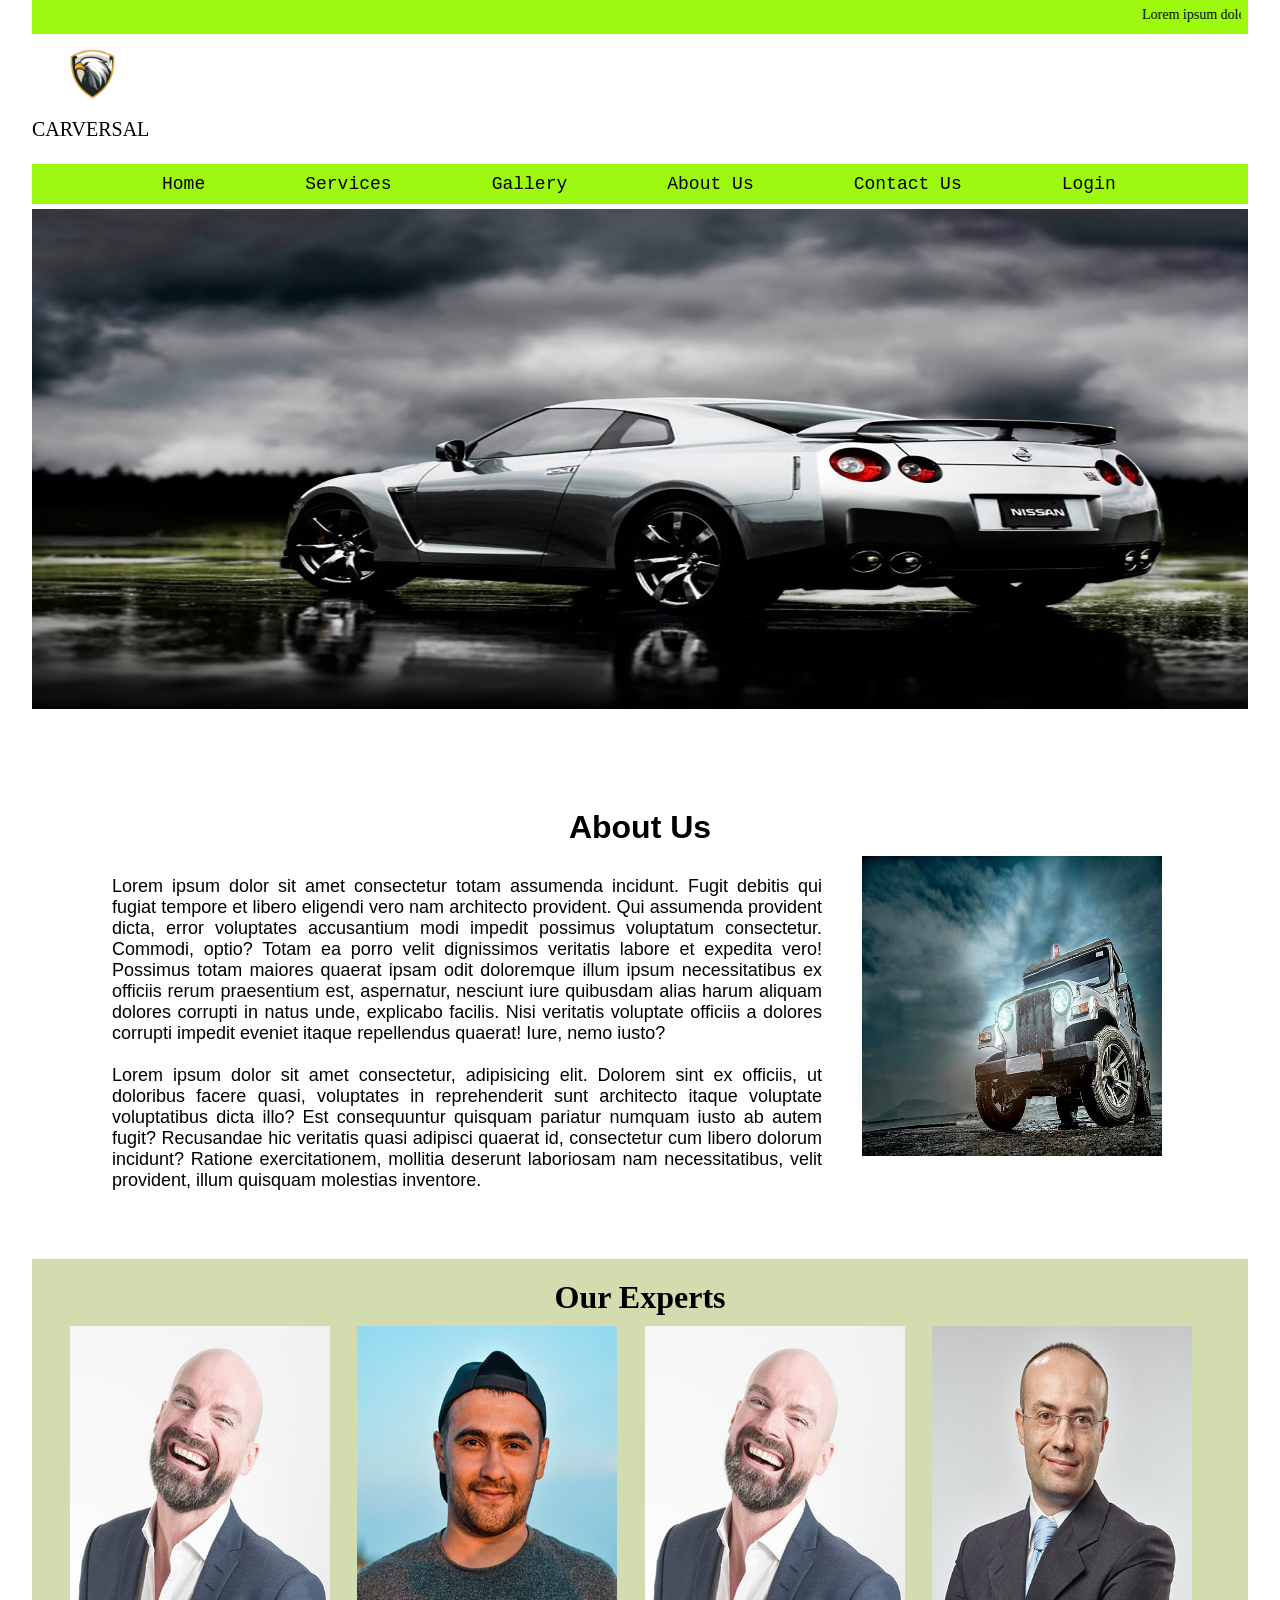
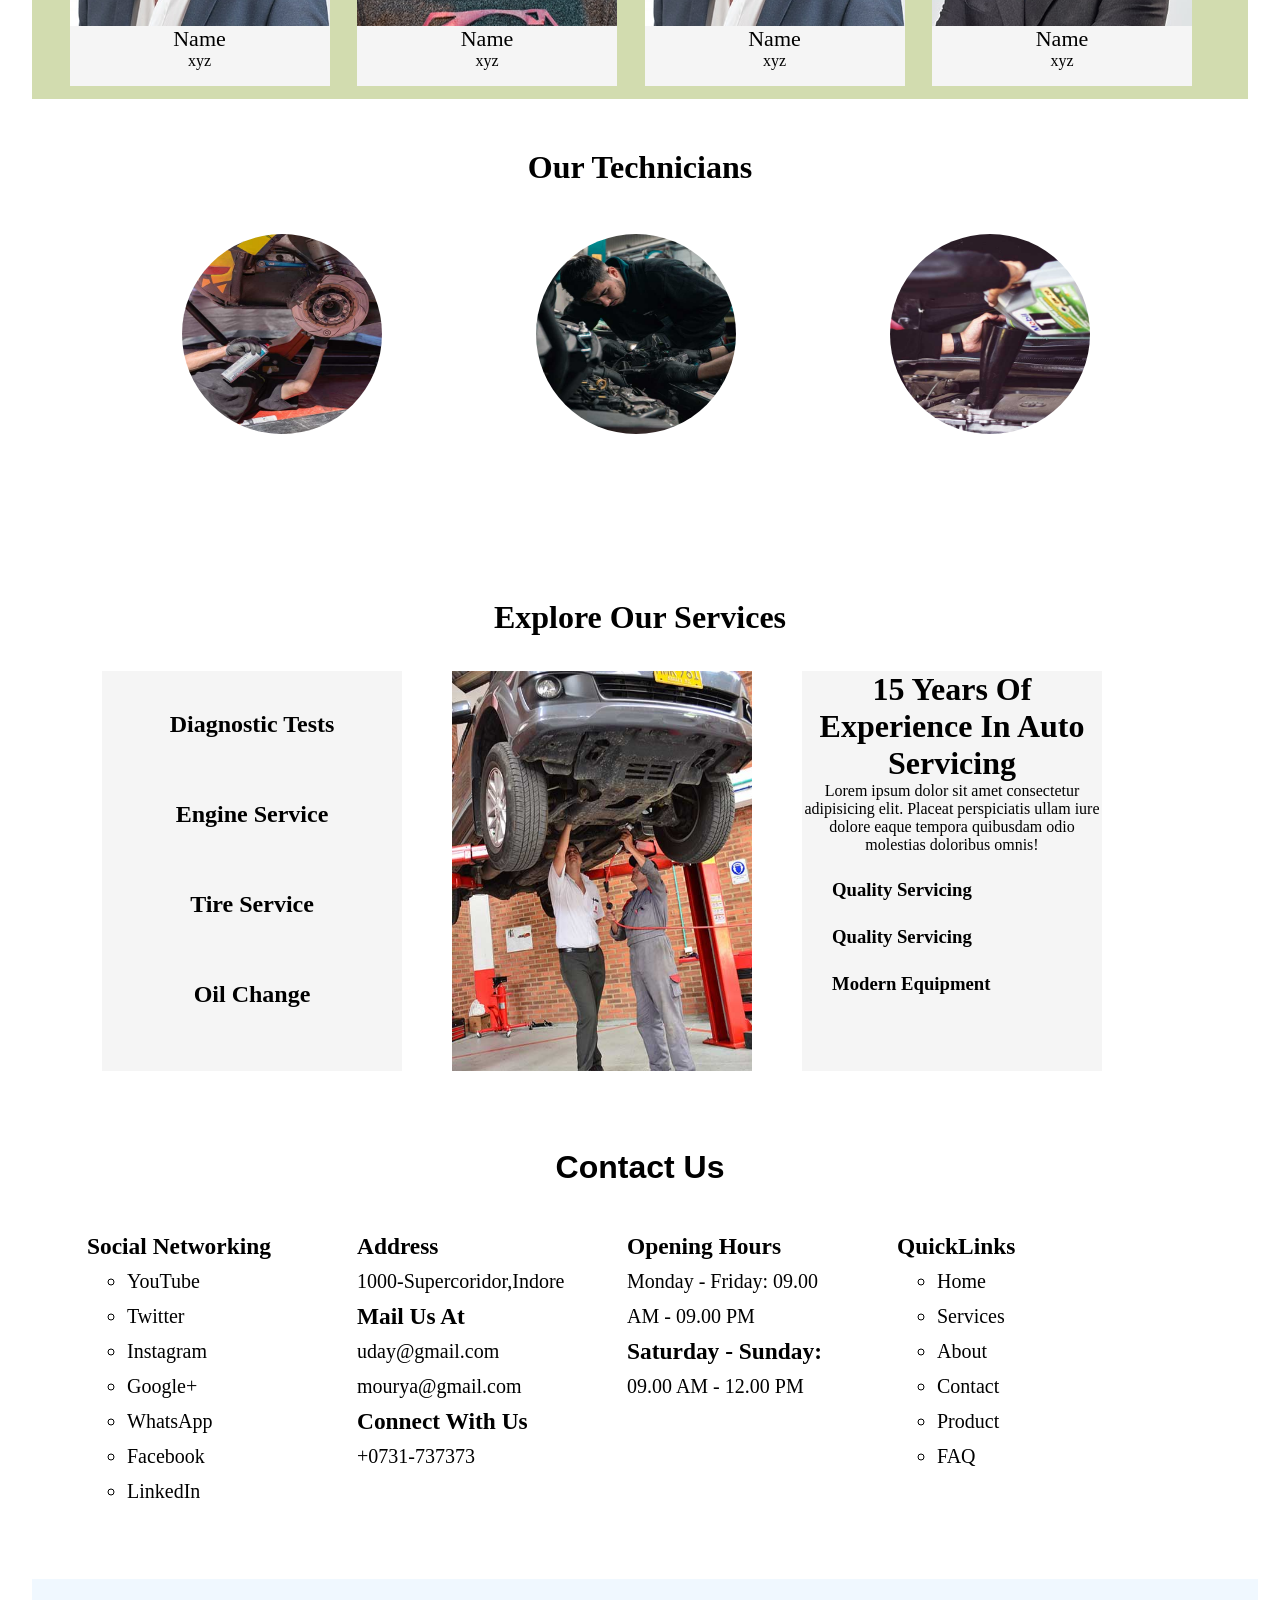
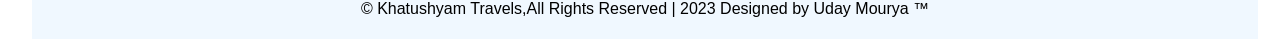
<file: index.html>
<!DOCTYPE html>
<html lang="en">
<head>
    <meta charset="UTF-8">
    <meta name="viewport" content="width=device-width, initial-scale=1.0">
    <title>Document</title>
    <link rel="icon" href="img/logo.png">
    <link rel="stylesheet" href="style.css">
</head>
<body>
    <div id="container">
        <div id="mqdemo">
            <marquee> Lorem ipsum dolor sit amet consectetur, adipisicing elit. Hic, blanditiis molestias! Ea, quisquam voluptas. Perspiciatis dolor odit rem voluptas error excepturi maxime repellendus quidem in ut veritatis officia reiciendis assumenda autem corrupti impedit nostrum rerum, doloremque libero ullam eius deserunt debitis ratione sapiente? Maxime adipisci autem, ipsam explicabo quam nihil est quos dolores dolore odio, perspiciatis numquam, tempore distinctio nulla. Ab deserunt in velit deleniti esse qui similique quos ut blanditiis quia impedit, voluptatem inventore perferendis doloribus illo magnam corporis quod iusto labore vitae repellendus placeat nihil culpa. Corporis molestiae mollitia eius veniam aspernatur error veritatis facere numquam necessitatibus, laboriosam facilis nostrum harum rerum minima consequatur modi autem dicta officiis neque hic! Esse possimus reiciendis delectus animi unde nesciunt, atque quaerat accusamus? Totam, nesciunt nisi incidunt obcaecati labore rem laudantium. Corporis, accusantium magnam laboriosam dolor a in vitae. Fuga repellendus totam corrupti ipsa in labore consequatur nostrum sint eaque mollitia cumque rem assumenda quasi, maiores accusamus tenetur unde. Iste pariatur exercitationem soluta? Tempore dolorum voluptas obcaecati expedita itaque illum praesentium veniam fuga amet. Aut sunt necessitatibus officiis, corporis, debitis quo sequi perferendis tenetur amet, consequuntur ad molestias adipisci quidem dolores blanditiis earum unde inventore voluptatibus. Praesentium excepturi natus voluptatum illum? </marquee>
        </div>
        <div id="header">
            <img src="img/logo.png" id="logo" alt="">
            <span id="logo_content">CARVERSAL</span>
        </div>
        <div id="nav">
            <ul>
                <li><a href="index.html">Home</a></li>
                <li><a href="">Services</a></li>
                <li><a href="gallery.html">Gallery</a></li>
                <li><a href="about.html">About Us</a></li>
                <li><a href="contact.html">Contact Us</a></li>
                <li><a href="login.html">Login</a></li>
            </ul>
       </div>
       <div id="banner">
            <img src="img/banner.jpg" id="banner_img" alt="">
       </div>
       <div id="about"> 
            <center><h1>About Us</h1></center>
            <div id="about1">
                Lorem ipsum dolor sit amet consectetur totam assumenda incidunt. Fugit debitis qui fugiat tempore et libero eligendi vero nam architecto provident. Qui assumenda provident dicta, error voluptates accusantium modi impedit possimus voluptatum consectetur. Commodi, optio? Totam ea porro velit dignissimos veritatis labore et expedita vero! Possimus totam maiores quaerat ipsam odit doloremque illum ipsum necessitatibus ex officiis rerum praesentium est, aspernatur, nesciunt iure quibusdam alias harum aliquam dolores corrupti in natus unde, explicabo facilis. Nisi veritatis voluptate officiis a dolores corrupti impedit eveniet itaque repellendus quaerat! Iure, nemo iusto? <br>
            <br>
               Lorem ipsum dolor sit amet consectetur, adipisicing elit. Dolorem sint ex officiis, ut doloribus facere quasi, voluptates in reprehenderit sunt architecto itaque voluptate voluptatibus dicta illo? Est consequuntur quisquam pariatur numquam iusto ab autem fugit? Recusandae hic veritatis quasi adipisci quaerat id, consectetur cum libero dolorum incidunt? Ratione exercitationem, mollitia deserunt laboriosam nam necessitatibus, velit provident, illum quisquam molestias inventore.
            </div>
            <div id="about2">
                    <img src="img/about2.jpg" id="aboutbanner" alt="">
            </div>
        </div>     
        <div id="box">
            <center><h1>Our Experts</h1></center>
            <div id="boxes">
                <div id="box1">
                    <img src="img/team-2.jpg" id="boximg" alt="">
                    <center><span id="fullname">Name</span></center>
                    <center><span id="designation">xyz</span></center>
                </div>
                <div id="box2">
                    <img src="img/team-3.jpg" id="boximg" alt="">
                    <center><span id="fullname">Name</span></center>
                    <center><span id="designation">xyz</span></center>
                </div>
                <div id="box3">
                    <img src="img/team-2.jpg" id="boximg" alt="">
                    <center><span id="fullname">Name</span></center>
                    <center><span id="designation">xyz</span></center>
                </div>
                <div id="box4">
                    <img src="img/team-4.jpg" id="boximg" alt="">
                    <center><span id="fullname">Name</span></center>
                    <center><span id="designation">xyz</span></center>
                </div>
            </div>
        </div>
        <div id="gallery">
            <center><h1>Our Technicians</h1></center>
                <br>
            <div id="gallery22">
                <img src="img/service-3.jpg" id="gallery_img" alt="">
                <img src="img/service-2.jpg" id="gallery_img" alt="">
                <img src="img/service-4.jpg" id="gallery_img" alt="">
            </div>
        </div>
        <div id="servicebox">
            <center><h1>Explore Our Services</h1></center>
            <div id="serv">
                <div id="sbox1">
                    <center><h2 id="con1">Diagnostic Tests</h2></center>
                    <center><h2 id="con1">Engine Service</h2></center>
                    <center><h2 id="con1">Tire Service</h2></center>
                    <center><h2 id="con1">Oil Change</h2></center>
                </div>
                <div id="sbox2">
                    <img src="img/service-1.jpg" id="imgser" alt="">
                </div>
                <div id="sbox3">
                    <center><h1 id="sh">15 Years Of Experience In Auto Servicing</h1></center>
                    <center><span id="sh2">Lorem ipsum dolor sit amet consectetur adipisicing elit. Placeat perspiciatis ullam iure dolore eaque tempora quibusdam odio molestias doloribus omnis!</span></center>
                    <h3 id="sh3">Quality Servicing</h3>
                    <h3 id="sh4">Quality Servicing</h3>
                    <h3 id="sh5">Modern Equipment</h3>
                </div>
            </div>
        </div>
       <div id="contact">
        <center><h1>Contact Us</h1></center>
        <br>
        <div id="contact1">
            <h3>Social Networking</h3>
            <ul type="circle">
                <li>YouTube</li>
                <li>Twitter</li>
                <li>Instagram</li>
                <li>Google+</li>
                <li>WhatsApp</li>
                <li>Facebook</li>
                <li>LinkedIn</li>
            </ul>
        </div>
        <div id="contact2">
            <h3>Address</h3>
            <span>
                1000-Supercoridor,Indore
            </span>

            <h3>Mail Us At</h3>
            <span>
                uday@gmail.com <br>
                mourya@gmail.com
            </span>

            <h3>Connect With Us</h3>
                <span>
                    +0731-737373 <br>
                </span>
        </div>
        <div id="contact3">
            <h3>Opening Hours</h3>
            <span>
                Monday - Friday:
            </span>
            <span>
                09.00 AM - 09.00 PM
            </span>
            <h3>Saturday - Sunday:</h3>
            <span>
                09.00 AM - 12.00 PM
            </span>
        </div>
        <div id="contact4">
            <h3>QuickLinks</h3>
            <ul type="circle">
                <li>Home</li>
                <li>Services</li>
                <li>About</li>
                <li>Contact</li>
                <li>Product</li>
                <li>FAQ</li>
            </ul>
        </div>
    </div>
    <div id="footer">
        <div id="footer1">
            <center>
                &copy;  Khatushyam Travels,All Rights Reserved | 2023 Designed by Uday Mourya &trade;
              </center>
        </div>
    </div>
    </div>
</body>
</html>
</file>
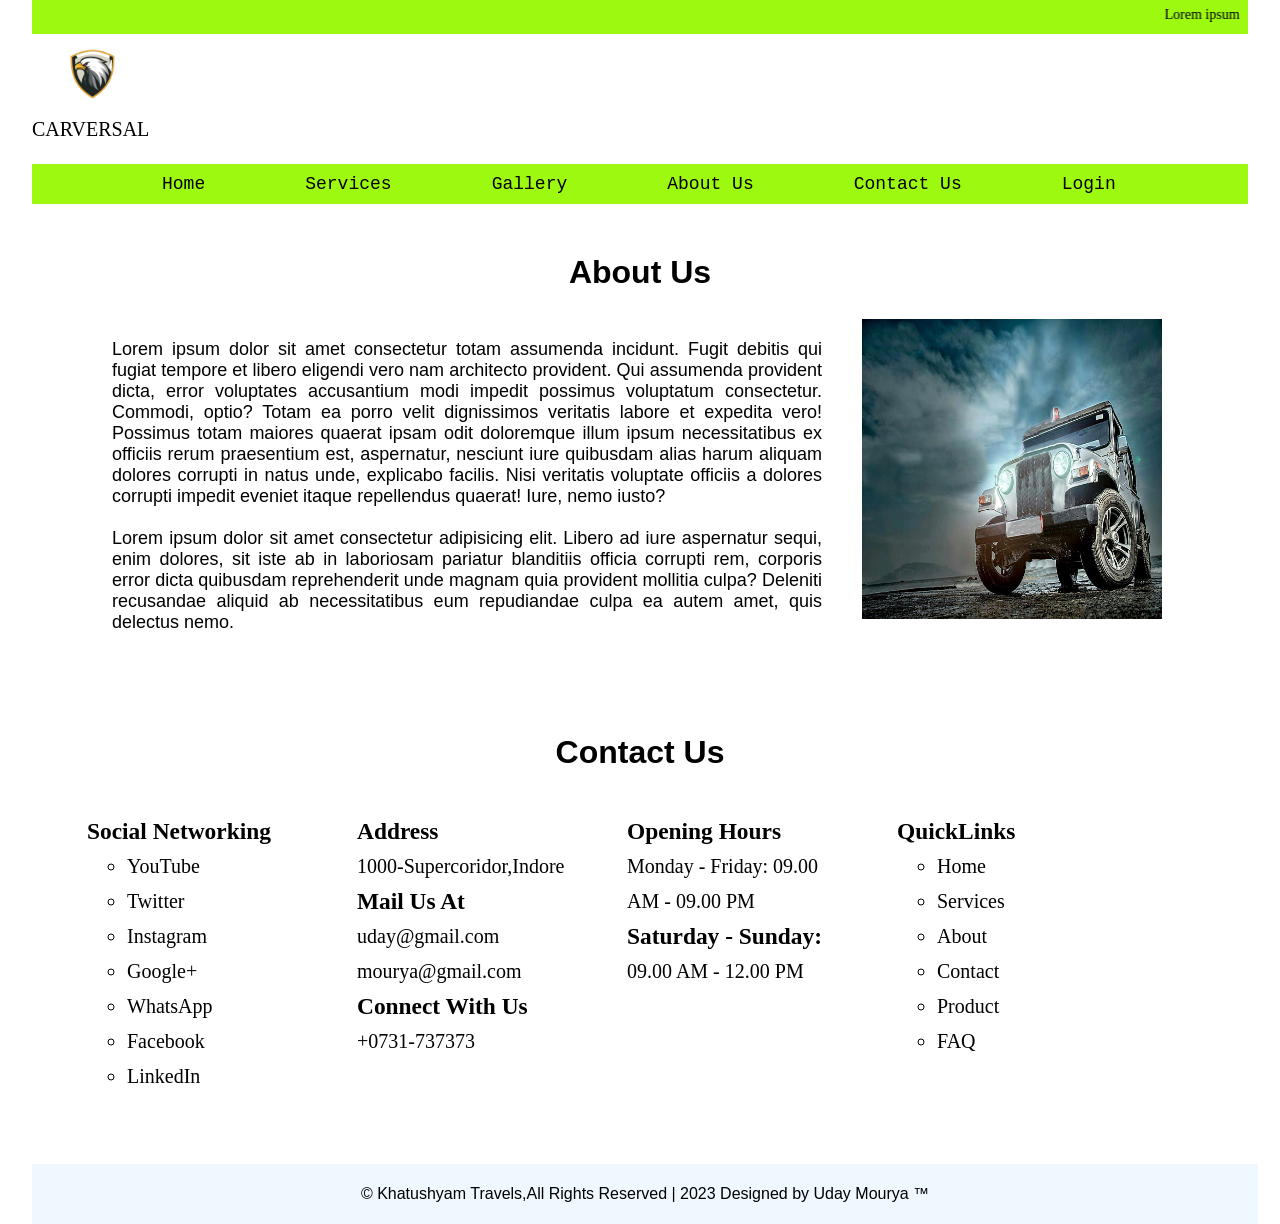
<file: about.html>
<!DOCTYPE html>
<html lang="en">
<head>
    <meta charset="UTF-8">
    <meta name="viewport" content="width=device-width, initial-scale=1.0">
    <title>Document</title>
    <link rel="icon" href="img/logo.png">
    <link rel="stylesheet" href="style.css">
</head>
<body>
    <div id="container">
        <div id="mqdemo">
            <marquee> Lorem ipsum dolor sit amet consectetur, adipisicing elit. Hic, blanditiis molestias! Ea, quisquam voluptas. Perspiciatis dolor odit rem voluptas error excepturi maxime repellendus quidem in ut veritatis officia reiciendis assumenda autem corrupti impedit nostrum rerum, doloremque libero ullam eius deserunt debitis ratione sapiente? Maxime adipisci autem, ipsam explicabo quam nihil est quos dolores dolore odio, perspiciatis numquam, tempore distinctio nulla. Ab deserunt in velit deleniti esse qui similique quos ut blanditiis quia impedit, voluptatem inventore perferendis doloribus illo magnam corporis quod iusto labore vitae repellendus placeat nihil culpa. Corporis molestiae mollitia eius veniam aspernatur error veritatis facere numquam necessitatibus, laboriosam facilis nostrum harum rerum minima consequatur modi autem dicta officiis neque hic! Esse possimus reiciendis delectus animi unde nesciunt, atque quaerat accusamus? Totam, nesciunt nisi incidunt obcaecati labore rem laudantium. Corporis, accusantium magnam laboriosam dolor a in vitae. Fuga repellendus totam corrupti ipsa in labore consequatur nostrum sint eaque mollitia cumque rem assumenda quasi, maiores accusamus tenetur unde. Iste pariatur exercitationem soluta? Tempore dolorum voluptas obcaecati expedita itaque illum praesentium veniam fuga amet. Aut sunt necessitatibus officiis, corporis, debitis quo sequi perferendis tenetur amet, consequuntur ad molestias adipisci quidem dolores blanditiis earum unde inventore voluptatibus. Praesentium excepturi natus voluptatum illum? </marquee>
        </div>
        <div id="header">
            <img src="img/logo.png" id="logo" alt="">
            <span id="logo_content">CARVERSAL</span>
        </div>
        <div id="nav">
            <ul>
                <li><a href="index.html">Home</a></li>
                <li><a href="">Services</a></li>
                <li><a href="gallery.html">Gallery</a></li>
                <li><a href="about.html">About Us</a></li>
                <li><a href="contact.html">Contact Us</a></li>
                <li><a href="login.html">Login</a></li>
            </ul>
       </div>
       <div id="about"> 
            <center><h1>About Us</h1></center>
            <br>
            <div id="about1">
                Lorem ipsum dolor sit amet consectetur totam assumenda incidunt. Fugit debitis qui fugiat tempore et libero eligendi vero nam architecto provident. Qui assumenda provident dicta, error voluptates accusantium modi impedit possimus voluptatum consectetur. Commodi, optio? Totam ea porro velit dignissimos veritatis labore et expedita vero! Possimus totam maiores quaerat ipsam odit doloremque illum ipsum necessitatibus ex officiis rerum praesentium est, aspernatur, nesciunt iure quibusdam alias harum aliquam dolores corrupti in natus unde, explicabo facilis. Nisi veritatis voluptate officiis a dolores corrupti impedit eveniet itaque repellendus quaerat! Iure, nemo iusto? <br>
            <br>
                Lorem ipsum dolor sit amet consectetur adipisicing elit. Libero ad iure aspernatur sequi, enim dolores, sit iste ab in laboriosam pariatur blanditiis officia corrupti rem, corporis error dicta quibusdam reprehenderit unde magnam quia provident mollitia culpa? Deleniti recusandae aliquid ab necessitatibus eum repudiandae culpa ea autem amet, quis delectus nemo.

            </div>
            <div id="about2">
                <img src="img/about2.jpg" id="aboutbanner" alt="">
            </div>
        </div>
        <div id="contact">
            <center><h1>Contact Us</h1></center>
            <br>
            <div id="contact1">
                <h3>Social Networking</h3>
                <ul type="circle">
                    <li>YouTube</li>
                    <li>Twitter</li>
                    <li>Instagram</li>
                    <li>Google+</li>
                    <li>WhatsApp</li>
                    <li>Facebook</li>
                    <li>LinkedIn</li>
                </ul>
            </div>
            <div id="contact2">
                <h3>Address</h3>
                <span>
                    1000-Supercoridor,Indore
                </span>
    
                <h3>Mail Us At</h3>
                <span>
                    uday@gmail.com <br>
                    mourya@gmail.com
                </span>
    
                <h3>Connect With Us</h3>
                    <span>
                        +0731-737373 <br>
                    </span>
            </div>
            <div id="contact3">
                <h3>Opening Hours</h3>
                <span>
                    Monday - Friday:
                </span>
                <span>
                    09.00 AM - 09.00 PM
                </span>
                <h3>Saturday - Sunday:</h3>
                <span>
                    09.00 AM - 12.00 PM
                </span>
            </div>
            <div id="contact4">
                <h3>QuickLinks</h3>
                <ul type="circle">
                    <li>Home</li>
                    <li>Services</li>
                    <li>About</li>
                    <li>Contact</li>
                    <li>Product</li>
                    <li>FAQ</li>
                </ul>
            </div>
        </div>
        <div id="footer">
            <div id="footer1">
                <center>
                    &copy;  Khatushyam Travels,All Rights Reserved | 2023 Designed by Uday Mourya &trade;
                  </center>
            </div>
        </div>
    </div>
</body>
</html>
</file>
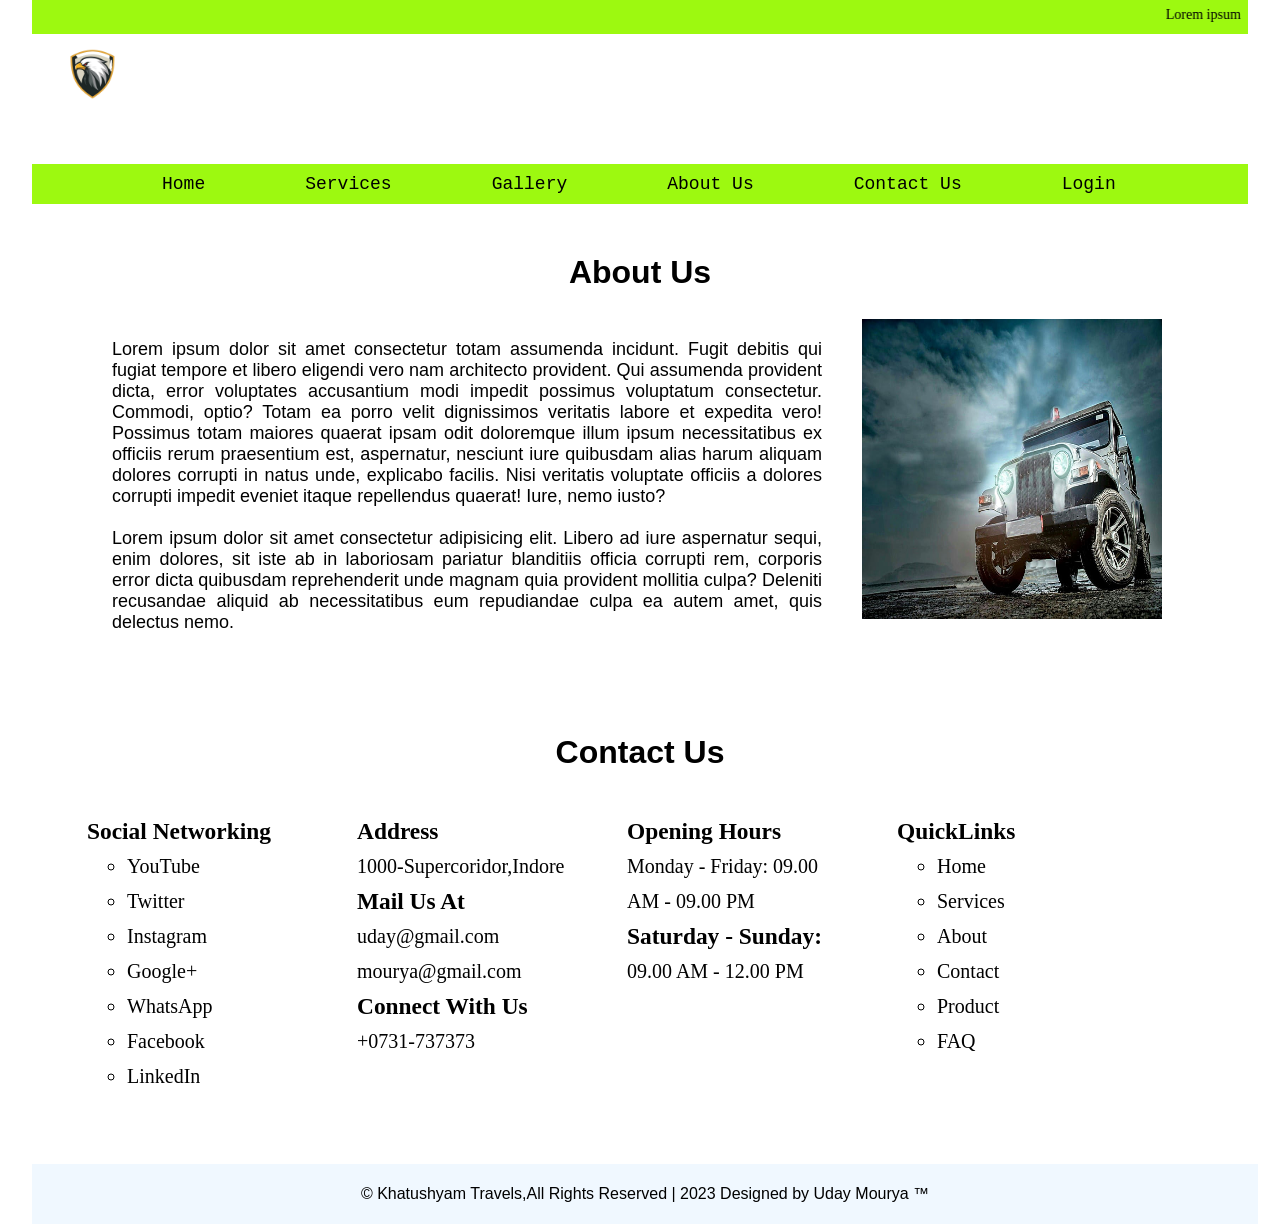
<file: about2.html>
<!DOCTYPE html>
<html lang="en">
<head>
    <meta charset="UTF-8">
    <meta name="viewport" content="width=device-width, initial-scale=1.0">
    <title>Document</title>
    <link rel="icon" href="images/logo22.png">
    <link rel="stylesheet" href="style2.css">
</head>
<body>
    <div id="container">
        <div id="mqdemo">
            <marquee> Lorem ipsum dolor sit amet consectetur, adipisicing elit. Hic, blanditiis molestias! Ea, quisquam voluptas. Perspiciatis dolor odit rem voluptas error excepturi maxime repellendus quidem in ut veritatis officia reiciendis assumenda autem corrupti impedit nostrum rerum, doloremque libero ullam eius deserunt debitis ratione sapiente? Maxime adipisci autem, ipsam explicabo quam nihil est quos dolores dolore odio, perspiciatis numquam, tempore distinctio nulla. Ab deserunt in velit deleniti esse qui similique quos ut blanditiis quia impedit, voluptatem inventore perferendis doloribus illo magnam corporis quod iusto labore vitae repellendus placeat nihil culpa. Corporis molestiae mollitia eius veniam aspernatur error veritatis facere numquam necessitatibus, laboriosam facilis nostrum harum rerum minima consequatur modi autem dicta officiis neque hic! Esse possimus reiciendis delectus animi unde nesciunt, atque quaerat accusamus? Totam, nesciunt nisi incidunt obcaecati labore rem laudantium. Corporis, accusantium magnam laboriosam dolor a in vitae. Fuga repellendus totam corrupti ipsa in labore consequatur nostrum sint eaque mollitia cumque rem assumenda quasi, maiores accusamus tenetur unde. Iste pariatur exercitationem soluta? Tempore dolorum voluptas obcaecati expedita itaque illum praesentium veniam fuga amet. Aut sunt necessitatibus officiis, corporis, debitis quo sequi perferendis tenetur amet, consequuntur ad molestias adipisci quidem dolores blanditiis earum unde inventore voluptatibus. Praesentium excepturi natus voluptatum illum? </marquee>
        </div>
        <div id="header">
            <img src="images/logos.png" id="logo" alt="">
            <!-- <span id="logo_content">CARVERSAL</span> -->
        </div>
        <div id="nav">
            <ul>
                <li><a href="index.html">Home</a></li>
                <li><a href="">Services</a></li>
                <li><a href="gallery2.html">Gallery</a></li>
                <li><a href="about2.html">About Us</a></li>
                <li><a href="contact2.html">Contact Us</a></li>
                <li><a href="login3.html">Login</a></li>
                <!-- <li><a href="signin.html">SignIn</a></li> -->
            </ul>
       </div>
       <div id="about"> 
            <center><h1>About Us</h1></center>
            <br>
            <div id="about1">
                Lorem ipsum dolor sit amet consectetur totam assumenda incidunt. Fugit debitis qui fugiat tempore et libero eligendi vero nam architecto provident. Qui assumenda provident dicta, error voluptates accusantium modi impedit possimus voluptatum consectetur. Commodi, optio? Totam ea porro velit dignissimos veritatis labore et expedita vero! Possimus totam maiores quaerat ipsam odit doloremque illum ipsum necessitatibus ex officiis rerum praesentium est, aspernatur, nesciunt iure quibusdam alias harum aliquam dolores corrupti in natus unde, explicabo facilis. Nisi veritatis voluptate officiis a dolores corrupti impedit eveniet itaque repellendus quaerat! Iure, nemo iusto? <br>
            <br>
                Lorem ipsum dolor sit amet consectetur adipisicing elit. Libero ad iure aspernatur sequi, enim dolores, sit iste ab in laboriosam pariatur blanditiis officia corrupti rem, corporis error dicta quibusdam reprehenderit unde magnam quia provident mollitia culpa? Deleniti recusandae aliquid ab necessitatibus eum repudiandae culpa ea autem amet, quis delectus nemo.

            </div>
            <div id="about2">
                <img src="images/about.jpg" id="aboutbanner" alt="">
            </div>
        </div>
        <div id="contact">
            <center><h1>Contact Us</h1></center>
            <br>
            <div id="contact1">
                <h3>Social Networking</h3>
                <ul type="circle">
                    <li>YouTube</li>
                    <li>Twitter</li>
                    <li>Instagram</li>
                    <li>Google+</li>
                    <li>WhatsApp</li>
                    <li>Facebook</li>
                    <li>LinkedIn</li>
                </ul>
            </div>
            <div id="contact2">
                <h3>Address</h3>
                <span>
                    1000-Supercoridor,Indore
                </span>
    
                <h3>Mail Us At</h3>
                <span>
                    uday@gmail.com <br>
                    mourya@gmail.com
                </span>
    
                <h3>Connect With Us</h3>
                    <span>
                        +0731-737373 <br>
                    </span>
            </div>
            <div id="contact3">
                <h3>Opening Hours</h3>
                <span>
                    Monday - Friday:
                </span>
                <span>
                    09.00 AM - 09.00 PM
                </span>
                <h3>Saturday - Sunday:</h3>
                <span>
                    09.00 AM - 12.00 PM
                </span>
            </div>
            <div id="contact4">
                <h3>QuickLinks</h3>
                <ul type="circle">
                    <li>Home</li>
                    <li>Services</li>
                    <li>About</li>
                    <li>Contact</li>
                    <li>Product</li>
                    <li>FAQ</li>
                </ul>
            </div>
        </div>
        <div id="footer">
            <div id="footer1">
                <center>
                    &copy;  Khatushyam Travels,All Rights Reserved | 2023 Designed by Uday Mourya &trade;
                  </center>
            </div>
        </div>
    </div>
</body>
</html>
</file>
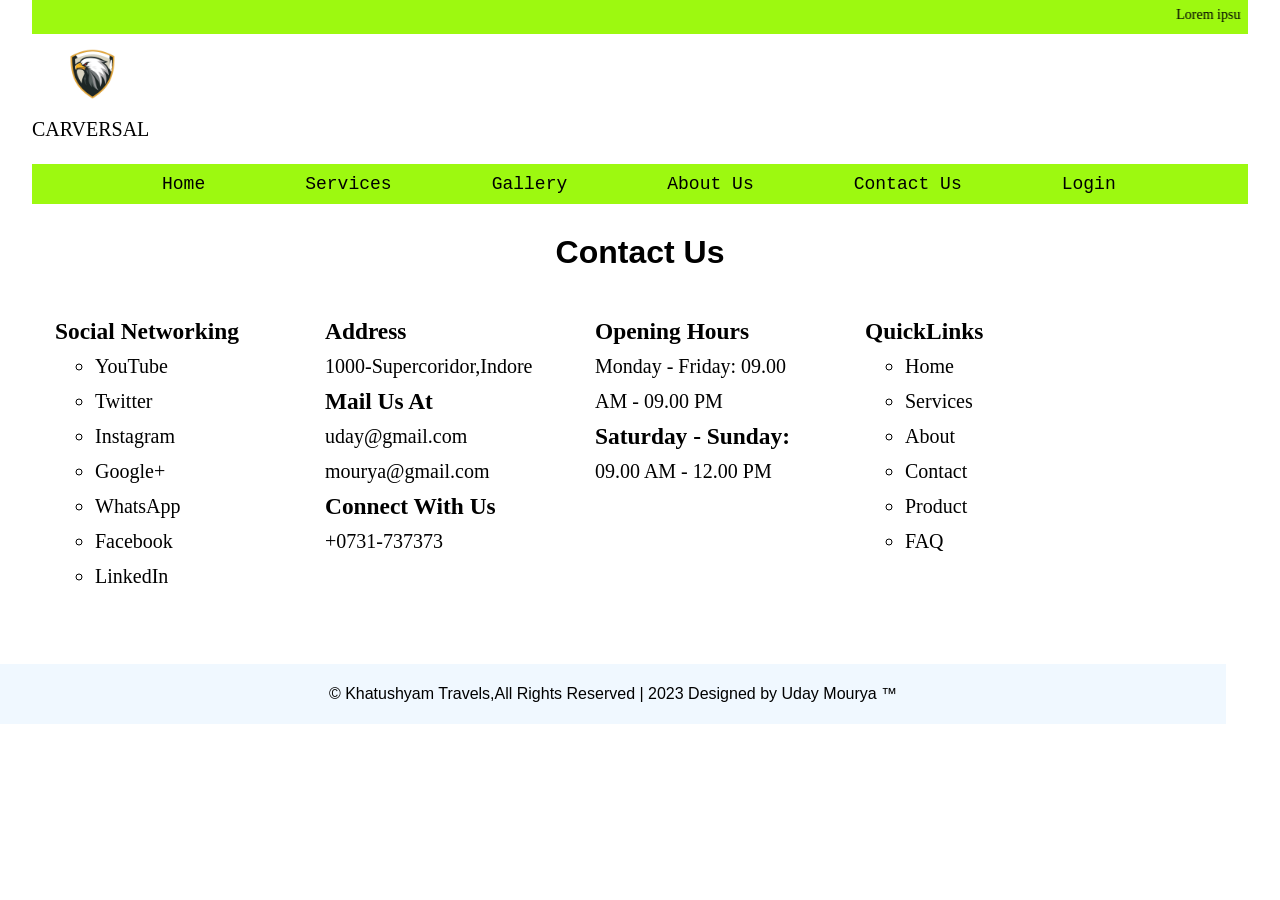
<file: contact.html>
<!DOCTYPE html>
<html lang="en">
<head>
    <meta charset="UTF-8">
    <meta name="viewport" content="width=device-width, initial-scale=1.0">
    <title>Document</title>
    <link rel="icon" href="img/logo.png">
    <link rel="stylesheet" href="style.css">
</head>
<body>
    <div id="container">
        <div id="mqdemo">
            <marquee> Lorem ipsum dolor sit amet consectetur, adipisicing elit. Hic, blanditiis molestias! Ea, quisquam voluptas. Perspiciatis dolor odit rem voluptas error excepturi maxime repellendus quidem in ut veritatis officia reiciendis assumenda autem corrupti impedit nostrum rerum, doloremque libero ullam eius deserunt debitis ratione sapiente? Maxime adipisci autem, ipsam explicabo quam nihil est quos dolores dolore odio, perspiciatis numquam, tempore distinctio nulla. Ab deserunt in velit deleniti esse qui similique quos ut blanditiis quia impedit, voluptatem inventore perferendis doloribus illo magnam corporis quod iusto labore vitae repellendus placeat nihil culpa. Corporis molestiae mollitia eius veniam aspernatur error veritatis facere numquam necessitatibus, laboriosam facilis nostrum harum rerum minima consequatur modi autem dicta officiis neque hic! Esse possimus reiciendis delectus animi unde nesciunt, atque quaerat accusamus? Totam, nesciunt nisi incidunt obcaecati labore rem laudantium. Corporis, accusantium magnam laboriosam dolor a in vitae. Fuga repellendus totam corrupti ipsa in labore consequatur nostrum sint eaque mollitia cumque rem assumenda quasi, maiores accusamus tenetur unde. Iste pariatur exercitationem soluta? Tempore dolorum voluptas obcaecati expedita itaque illum praesentium veniam fuga amet. Aut sunt necessitatibus officiis, corporis, debitis quo sequi perferendis tenetur amet, consequuntur ad molestias adipisci quidem dolores blanditiis earum unde inventore voluptatibus. Praesentium excepturi natus voluptatum illum? </marquee>
        </div>
        <div id="header">
            <img src="img/logo.png" id="logo" alt="">
            <span id="logo_content">CARVERSAL</span>
        </div>
        <div id="nav">
            <ul>
                <li><a href="index.html">Home</a></li>
                <li><a href="">Services</a></li>
                <li><a href="gallery.html">Gallery</a></li>
                <li><a href="about.html">About Us</a></li>
                <li><a href="contact.html">Contact Us</a></li>
                <li><a href="login.html">Login</a></li>
            </ul>
       </div>
        </div>
        <div id="contact">
            <center><h1>Contact Us</h1></center>
            <br>
            <div id="contact1">
                <h3>Social Networking</h3>
                <ul type="circle">
                    <li>YouTube</li>
                    <li>Twitter</li>
                    <li>Instagram</li>
                    <li>Google+</li>
                    <li>WhatsApp</li>
                    <li>Facebook</li>
                    <li>LinkedIn</li>
                </ul>
            </div>
            <div id="contact2">
                <h3>Address</h3>
                <span>
                    1000-Supercoridor,Indore
                </span>
    
                <h3>Mail Us At</h3>
                <span>
                    uday@gmail.com <br>
                    mourya@gmail.com
                </span>
    
                <h3>Connect With Us</h3>
                    <span>
                        +0731-737373 <br>
                    </span>
            </div>
            <div id="contact3">
                <h3>Opening Hours</h3>
                <span>
                    Monday - Friday:
                </span>
                <span>
                    09.00 AM - 09.00 PM
                </span>
                <h3>Saturday - Sunday:</h3>
                <span>
                    09.00 AM - 12.00 PM
                </span>
            </div>
            <div id="contact4">
                <h3>QuickLinks</h3>
                <ul type="circle">
                    <li>Home</li>
                    <li>Services</li>
                    <li>About</li>
                    <li>Contact</li>
                    <li>Product</li>
                    <li>FAQ</li>
                </ul>
            </div>
        </div>
        <div id="footer">
            <div id="footer1">
                <center>
                    &copy;  Khatushyam Travels,All Rights Reserved | 2023 Designed by Uday Mourya &trade;
                  </center>
            </div>
        </div>
    </div>
</body>
</html>
</file>
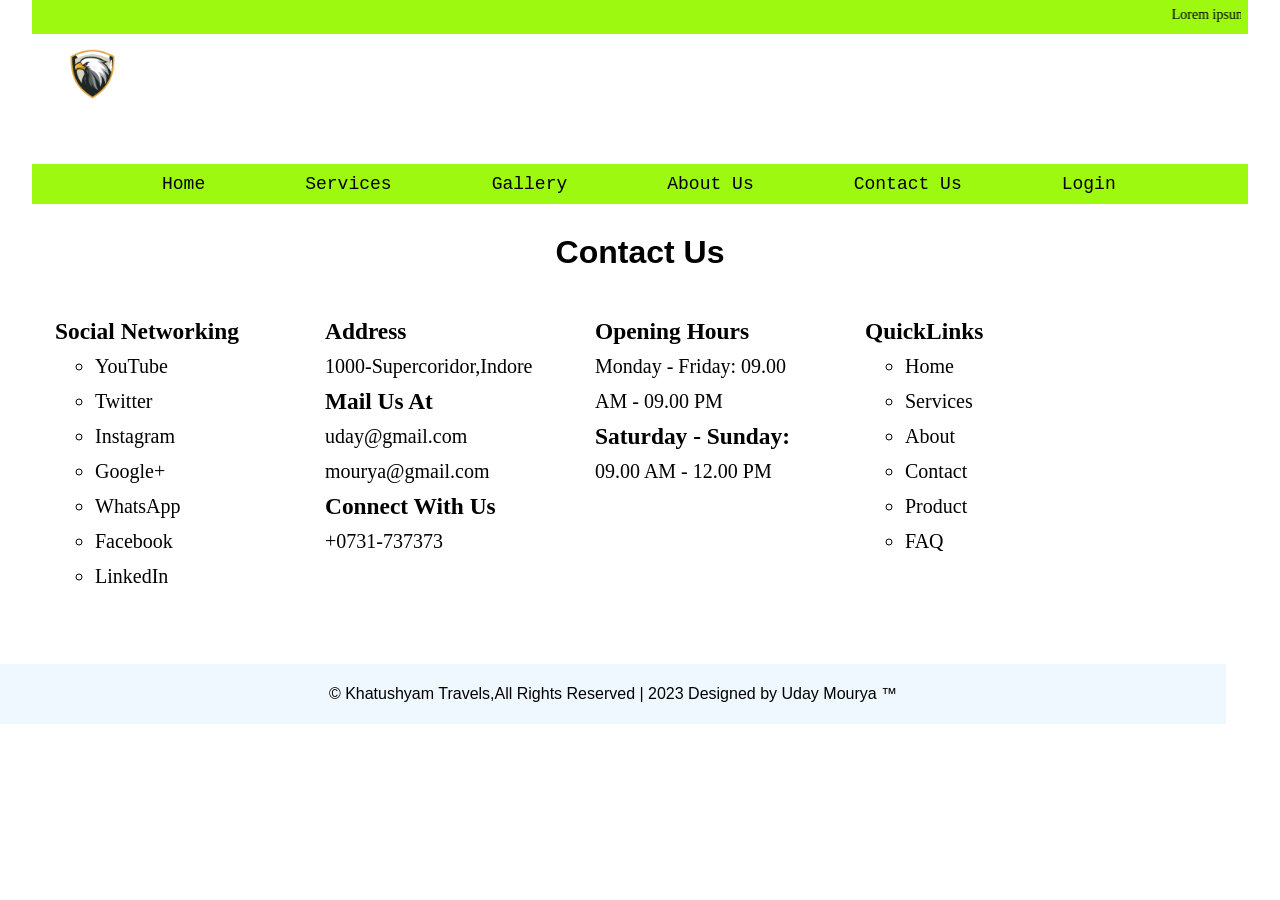
<file: contact2.html>
<!DOCTYPE html>
<html lang="en">
<head>
    <meta charset="UTF-8">
    <meta name="viewport" content="width=device-width, initial-scale=1.0">
    <title>Document</title>
    <link rel="icon" href="images/logo22.png">
    <link rel="stylesheet" href="style2.css">
</head>
<body>
    <div id="container">
        <div id="mqdemo">
            <marquee> Lorem ipsum dolor sit amet consectetur, adipisicing elit. Hic, blanditiis molestias! Ea, quisquam voluptas. Perspiciatis dolor odit rem voluptas error excepturi maxime repellendus quidem in ut veritatis officia reiciendis assumenda autem corrupti impedit nostrum rerum, doloremque libero ullam eius deserunt debitis ratione sapiente? Maxime adipisci autem, ipsam explicabo quam nihil est quos dolores dolore odio, perspiciatis numquam, tempore distinctio nulla. Ab deserunt in velit deleniti esse qui similique quos ut blanditiis quia impedit, voluptatem inventore perferendis doloribus illo magnam corporis quod iusto labore vitae repellendus placeat nihil culpa. Corporis molestiae mollitia eius veniam aspernatur error veritatis facere numquam necessitatibus, laboriosam facilis nostrum harum rerum minima consequatur modi autem dicta officiis neque hic! Esse possimus reiciendis delectus animi unde nesciunt, atque quaerat accusamus? Totam, nesciunt nisi incidunt obcaecati labore rem laudantium. Corporis, accusantium magnam laboriosam dolor a in vitae. Fuga repellendus totam corrupti ipsa in labore consequatur nostrum sint eaque mollitia cumque rem assumenda quasi, maiores accusamus tenetur unde. Iste pariatur exercitationem soluta? Tempore dolorum voluptas obcaecati expedita itaque illum praesentium veniam fuga amet. Aut sunt necessitatibus officiis, corporis, debitis quo sequi perferendis tenetur amet, consequuntur ad molestias adipisci quidem dolores blanditiis earum unde inventore voluptatibus. Praesentium excepturi natus voluptatum illum? </marquee>
        </div>
        <div id="header">
            <img src="images/logos.png" id="logo" alt="">
            <!-- <span id="logo_content">CARVERSAL</span> -->
        </div>
        <div id="nav">
            <ul>
                <li><a href="index.html">Home</a></li>
                <li><a href="">Services</a></li>
                <li><a href="gallery2.html">Gallery</a></li>
                <li><a href="about2.html">About Us</a></li>
                <li><a href="contact2.html">Contact Us</a></li>
                <li><a href="login3.html">Login</a></li>
                <!-- <li><a href="signin.html">SignIn</a></li> -->
            </ul>
       </div>
        </div>
        <div id="contact">
            <center><h1>Contact Us</h1></center>
            <br>
            <div id="contact1">
                <h3>Social Networking</h3>
                <ul type="circle">
                    <li>YouTube</li>
                    <li>Twitter</li>
                    <li>Instagram</li>
                    <li>Google+</li>
                    <li>WhatsApp</li>
                    <li>Facebook</li>
                    <li>LinkedIn</li>
                </ul>
            </div>
            <div id="contact2">
                <h3>Address</h3>
                <span>
                    1000-Supercoridor,Indore
                </span>
    
                <h3>Mail Us At</h3>
                <span>
                    uday@gmail.com <br>
                    mourya@gmail.com
                </span>
    
                <h3>Connect With Us</h3>
                    <span>
                        +0731-737373 <br>
                    </span>
            </div>
            <div id="contact3">
                <h3>Opening Hours</h3>
                <span>
                    Monday - Friday:
                </span>
                <span>
                    09.00 AM - 09.00 PM
                </span>
                <h3>Saturday - Sunday:</h3>
                <span>
                    09.00 AM - 12.00 PM
                </span>
            </div>
            <div id="contact4">
                <h3>QuickLinks</h3>
                <ul type="circle">
                    <li>Home</li>
                    <li>Services</li>
                    <li>About</li>
                    <li>Contact</li>
                    <li>Product</li>
                    <li>FAQ</li>
                </ul>
            </div>
        </div>
        <div id="footer">
            <div id="footer1">
                <center>
                    &copy;  Khatushyam Travels,All Rights Reserved | 2023 Designed by Uday Mourya &trade;
                  </center>
            </div>
        </div>
    </div>
</body>
</html>
</file>
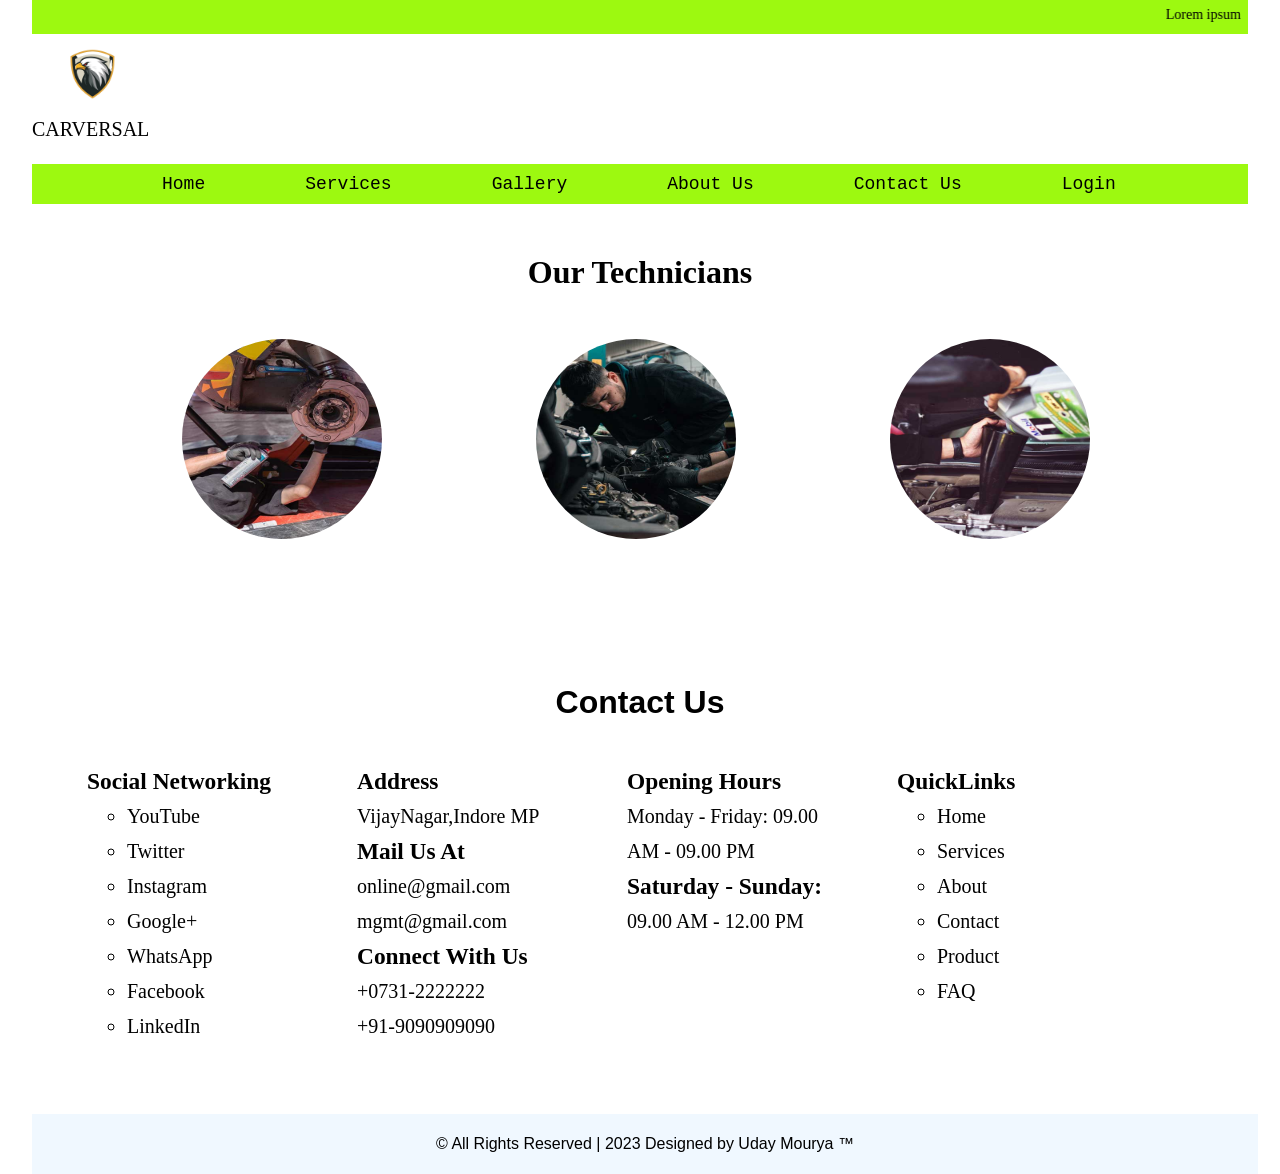
<file: gallery.html>
<!DOCTYPE html>
<html lang="en">
<head>
    <meta charset="UTF-8">
    <meta name="viewport" content="width=device-width, initial-scale=1.0">
    <title>Document</title>
    <link rel="icon" href="img/logo.png">
    <link rel="stylesheet" href="style.css">
</head>
<body>
    <div id="container">
        <div id="mqdemo">
            <marquee> Lorem ipsum dolor sit amet consectetur, adipisicing elit. Hic, blanditiis molestias! Ea, quisquam voluptas. Perspiciatis dolor odit rem voluptas error excepturi maxime repellendus quidem in ut veritatis officia reiciendis assumenda autem corrupti impedit nostrum rerum, doloremque libero ullam eius deserunt debitis ratione sapiente? Maxime adipisci autem, ipsam explicabo quam nihil est quos dolores dolore odio, perspiciatis numquam, tempore distinctio nulla. Ab deserunt in velit deleniti esse qui similique quos ut blanditiis quia impedit, voluptatem inventore perferendis doloribus illo magnam corporis quod iusto labore vitae repellendus placeat nihil culpa. Corporis molestiae mollitia eius veniam aspernatur error veritatis facere numquam necessitatibus, laboriosam facilis nostrum harum rerum minima consequatur modi autem dicta officiis neque hic! Esse possimus reiciendis delectus animi unde nesciunt, atque quaerat accusamus? Totam, nesciunt nisi incidunt obcaecati labore rem laudantium. Corporis, accusantium magnam laboriosam dolor a in vitae. Fuga repellendus totam corrupti ipsa in labore consequatur nostrum sint eaque mollitia cumque rem assumenda quasi, maiores accusamus tenetur unde. Iste pariatur exercitationem soluta? Tempore dolorum voluptas obcaecati expedita itaque illum praesentium veniam fuga amet. Aut sunt necessitatibus officiis, corporis, debitis quo sequi perferendis tenetur amet, consequuntur ad molestias adipisci quidem dolores blanditiis earum unde inventore voluptatibus. Praesentium excepturi natus voluptatum illum? </marquee>
        </div>
        <div id="header">
            <img src="img/logo.png" id="logo" alt="">
            <span id="logo_content">CARVERSAL</span>
        </div>
        <div id="nav">
            <ul>
                <li><a href="index.html">Home</a></li>
                <li><a href="">Services</a></li>
                <li><a href="gallery.html">Gallery</a></li>
                <li><a href="about.html">About Us</a></li>
                <li><a href="contact.html">Contact Us</a></li>
                <li><a href="login.html">Login</a></li>
            </ul>
       </div>
       <div id="gallery">
        <center><h1>Our Technicians</h1></center>
            <br>
        <div id="gallery22">
            <img src="img/service-3.jpg" id="gallery_img" alt="">
            <img src="img/service-2.jpg" id="gallery_img" alt="">
            <img src="img/service-4.jpg" id="gallery_img" alt="">
        </div>
    </div>
       <div id="contact">
        <center><h1>Contact Us</h1></center>
        <br>
        <div id="contact1">
            <h3>Social Networking</h3>
            <ul type="circle">
                <li>YouTube</li>
                <li>Twitter</li>
                <li>Instagram</li>
                <li>Google+</li>
                <li>WhatsApp</li>
                <li>Facebook</li>
                <li>LinkedIn</li>
            </ul>
        </div>
        <div id="contact2">
            <h3>Address</h3>
            <span>
                VijayNagar,Indore MP
            </span>

            <h3>Mail Us At</h3>
            <span>
                online@gmail.com <br>
                mgmt@gmail.com
            </span>

            <h3>Connect With Us</h3>
                <span>
                    +0731-2222222 <br>
                    +91-9090909090
                </span>
        </div>
        <div id="contact3">
            <h3>Opening Hours</h3>
            <span>
                Monday - Friday:
            </span>
            <span>
                09.00 AM - 09.00 PM
            </span>
            <h3>Saturday - Sunday:</h3>
            <span>
                09.00 AM - 12.00 PM
            </span>
        </div>
        <div id="contact4">
            <h3>QuickLinks</h3>
            <ul type="circle">
                <li>Home</li>
                <li>Services</li>
                <li>About</li>
                <li>Contact</li>
                <li>Product</li>
                <li>FAQ</li>
            </ul>
        </div>
    </div>
    <div id="footer">
        <div id="footer1">
            <center>
                &copy;  All Rights Reserved | 2023 Designed by Uday Mourya &trade;
              </center>
        </div>
    </div>
    </div>
</body>
</html>
</file>
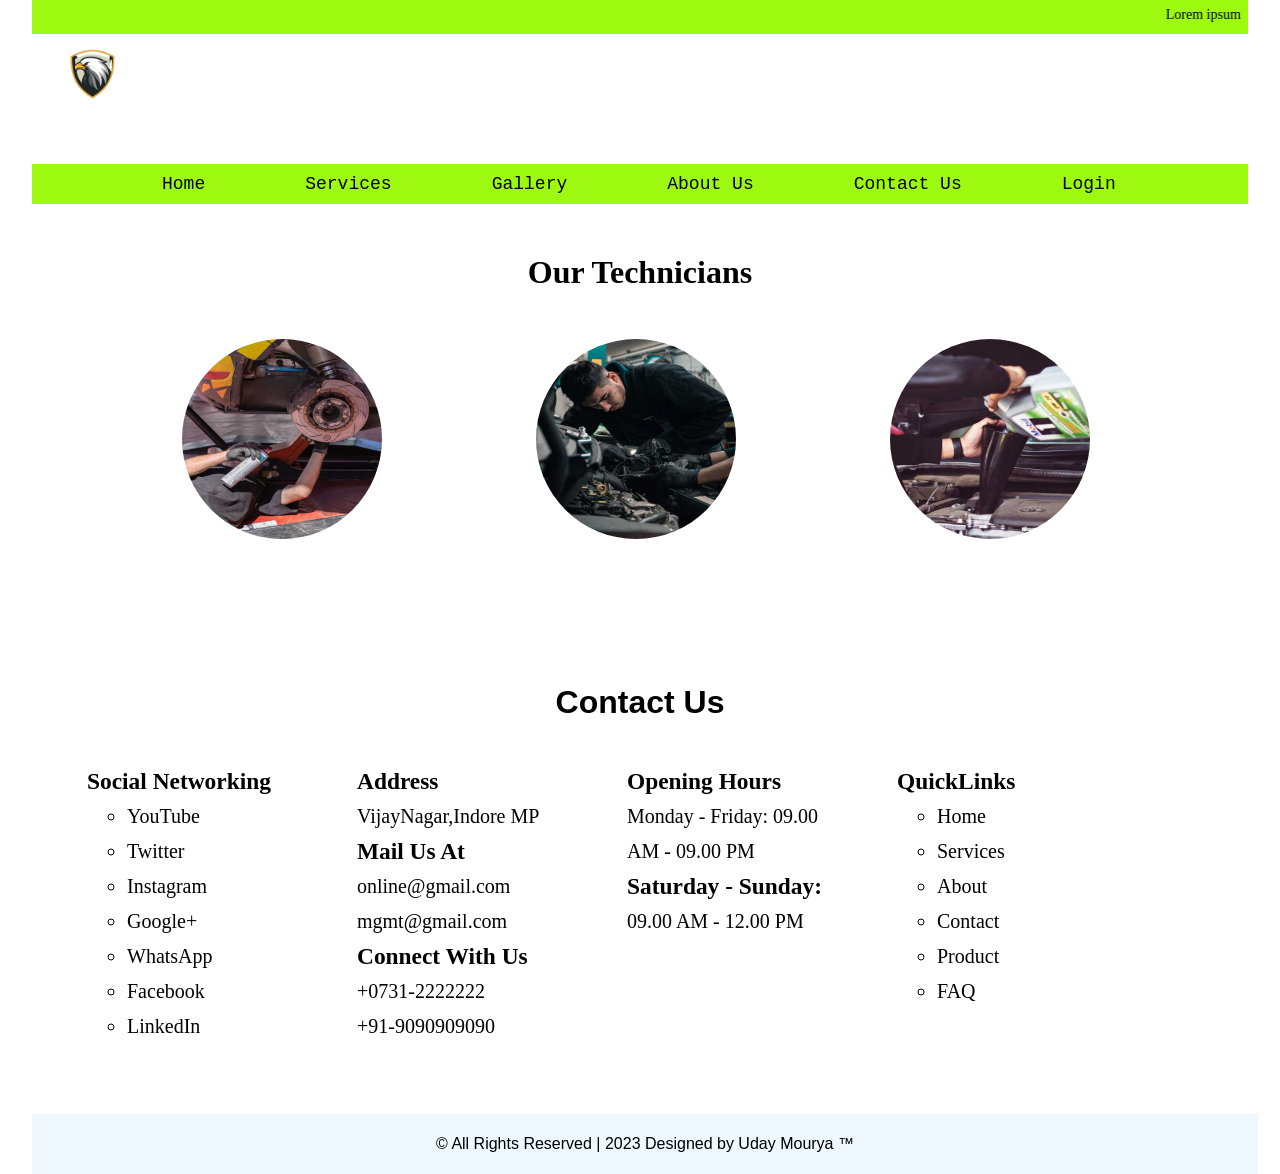
<file: gallery2.html>
<!DOCTYPE html>
<html lang="en">
<head>
    <meta charset="UTF-8">
    <meta name="viewport" content="width=device-width, initial-scale=1.0">
    <title>Document</title>
    <link rel="icon" href="images/logo22.png">
    <link rel="stylesheet" href="style2.css">
</head>
<body>
    <div id="container">
        <div id="mqdemo">
            <marquee> Lorem ipsum dolor sit amet consectetur, adipisicing elit. Hic, blanditiis molestias! Ea, quisquam voluptas. Perspiciatis dolor odit rem voluptas error excepturi maxime repellendus quidem in ut veritatis officia reiciendis assumenda autem corrupti impedit nostrum rerum, doloremque libero ullam eius deserunt debitis ratione sapiente? Maxime adipisci autem, ipsam explicabo quam nihil est quos dolores dolore odio, perspiciatis numquam, tempore distinctio nulla. Ab deserunt in velit deleniti esse qui similique quos ut blanditiis quia impedit, voluptatem inventore perferendis doloribus illo magnam corporis quod iusto labore vitae repellendus placeat nihil culpa. Corporis molestiae mollitia eius veniam aspernatur error veritatis facere numquam necessitatibus, laboriosam facilis nostrum harum rerum minima consequatur modi autem dicta officiis neque hic! Esse possimus reiciendis delectus animi unde nesciunt, atque quaerat accusamus? Totam, nesciunt nisi incidunt obcaecati labore rem laudantium. Corporis, accusantium magnam laboriosam dolor a in vitae. Fuga repellendus totam corrupti ipsa in labore consequatur nostrum sint eaque mollitia cumque rem assumenda quasi, maiores accusamus tenetur unde. Iste pariatur exercitationem soluta? Tempore dolorum voluptas obcaecati expedita itaque illum praesentium veniam fuga amet. Aut sunt necessitatibus officiis, corporis, debitis quo sequi perferendis tenetur amet, consequuntur ad molestias adipisci quidem dolores blanditiis earum unde inventore voluptatibus. Praesentium excepturi natus voluptatum illum? </marquee>
        </div>
        <div id="header">
            <img src="images/logos.png" id="logo" alt="">
            <!-- <span id="logo_content">CARVERSAL</span> -->
        </div>
        <div id="nav">
            <ul>
                <li><a href="index.html">Home</a></li>
                <li><a href="">Services</a></li>
                <li><a href="gallery2.html">Gallery</a></li>
                <li><a href="about2.html">About Us</a></li>
                <li><a href="contact2.html">Contact Us</a></li>
                <li><a href="login3.html">Login</a></li>
                <!-- <li><a href="signin.html">SignIn</a></li> -->
            </ul>
       </div>
       <div id="gallery">
        <center><h1>Our Technicians</h1></center>
            <br>
        <div id="gallery22">
            <img src="img/service-3.jpg" id="gallery_img" alt="">
            <img src="img/service-2.jpg" id="gallery_img" alt="">
            <img src="img/service-4.jpg" id="gallery_img" alt="">
        </div>
    </div>
       <div id="contact">
        <center><h1>Contact Us</h1></center>
        <br>
        <div id="contact1">
            <h3>Social Networking</h3>
            <ul type="circle">
                <li>YouTube</li>
                <li>Twitter</li>
                <li>Instagram</li>
                <li>Google+</li>
                <li>WhatsApp</li>
                <li>Facebook</li>
                <li>LinkedIn</li>
            </ul>
        </div>
        <div id="contact2">
            <h3>Address</h3>
            <span>
                VijayNagar,Indore MP
            </span>

            <h3>Mail Us At</h3>
            <span>
                online@gmail.com <br>
                mgmt@gmail.com
            </span>

            <h3>Connect With Us</h3>
                <span>
                    +0731-2222222 <br>
                    +91-9090909090
                </span>
        </div>
        <div id="contact3">
            <h3>Opening Hours</h3>
            <span>
                Monday - Friday:
            </span>
            <span>
                09.00 AM - 09.00 PM
            </span>
            <h3>Saturday - Sunday:</h3>
            <span>
                09.00 AM - 12.00 PM
            </span>
        </div>
        <div id="contact4">
            <h3>QuickLinks</h3>
            <ul type="circle">
                <li>Home</li>
                <li>Services</li>
                <li>About</li>
                <li>Contact</li>
                <li>Product</li>
                <li>FAQ</li>
            </ul>
        </div>
    </div>
    <div id="footer">
        <div id="footer1">
            <center>
                &copy;  All Rights Reserved | 2023 Designed by Uday Mourya &trade;
              </center>
        </div>
    </div>
    </div>
</body>
</html>
</file>
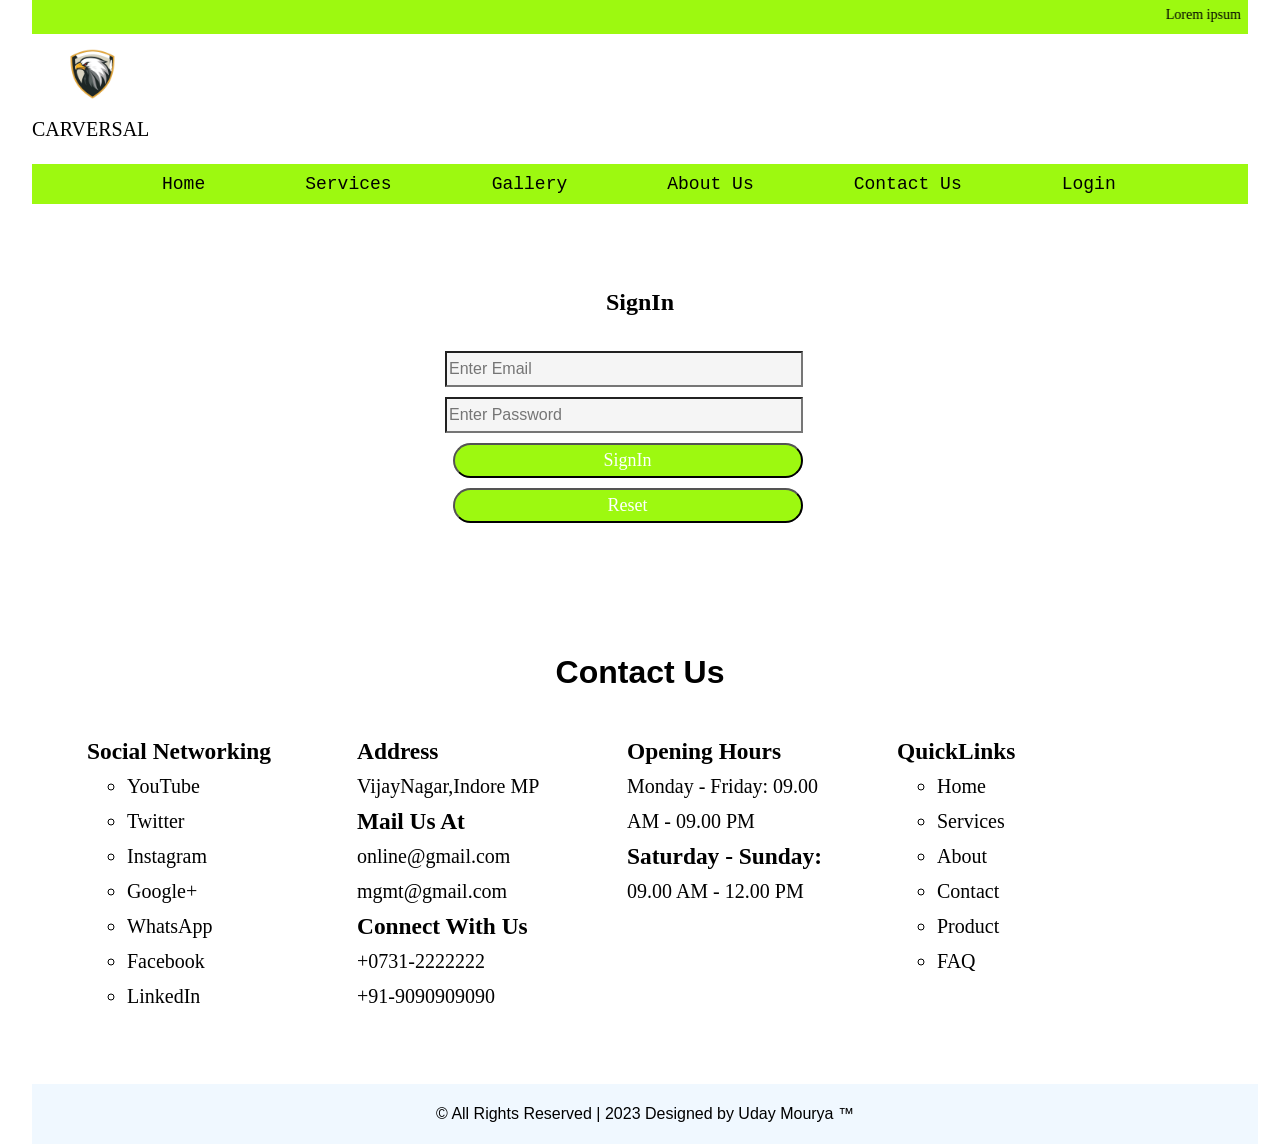
<file: login.html>
<!DOCTYPE html>
<html lang="en">
<head>
    <meta charset="UTF-8">
    <meta name="viewport" content="width=device-width, initial-scale=1.0">
    <title>Document</title>
    <link rel="icon" href="img/logo.png">
    <link rel="stylesheet" href="style.css">
</head>
<body>
    <div id="container">
        <div id="mqdemo">
            <marquee> Lorem ipsum dolor sit amet consectetur, adipisicing elit. Hic, blanditiis molestias! Ea, quisquam voluptas. Perspiciatis dolor odit rem voluptas error excepturi maxime repellendus quidem in ut veritatis officia reiciendis assumenda autem corrupti impedit nostrum rerum, doloremque libero ullam eius deserunt debitis ratione sapiente? Maxime adipisci autem, ipsam explicabo quam nihil est quos dolores dolore odio, perspiciatis numquam, tempore distinctio nulla. Ab deserunt in velit deleniti esse qui similique quos ut blanditiis quia impedit, voluptatem inventore perferendis doloribus illo magnam corporis quod iusto labore vitae repellendus placeat nihil culpa. Corporis molestiae mollitia eius veniam aspernatur error veritatis facere numquam necessitatibus, laboriosam facilis nostrum harum rerum minima consequatur modi autem dicta officiis neque hic! Esse possimus reiciendis delectus animi unde nesciunt, atque quaerat accusamus? Totam, nesciunt nisi incidunt obcaecati labore rem laudantium. Corporis, accusantium magnam laboriosam dolor a in vitae. Fuga repellendus totam corrupti ipsa in labore consequatur nostrum sint eaque mollitia cumque rem assumenda quasi, maiores accusamus tenetur unde. Iste pariatur exercitationem soluta? Tempore dolorum voluptas obcaecati expedita itaque illum praesentium veniam fuga amet. Aut sunt necessitatibus officiis, corporis, debitis quo sequi perferendis tenetur amet, consequuntur ad molestias adipisci quidem dolores blanditiis earum unde inventore voluptatibus. Praesentium excepturi natus voluptatum illum? </marquee>
        </div>
        <div id="header">
            <img src="img/logo.png" id="logo" alt="">
            <span id="logo_content">CARVERSAL</span>
        </div>
        <div id="nav">
            <ul>
                <li><a href="index.html">Home</a></li>
                <li><a href="">Services</a></li>
                <li><a href="gallery.html">Gallery</a></li>
                <li><a href="about.html">About Us</a></li>
                <li><a href="contact.html">Contact Us</a></li>
                <li><a href="login.html">Login</a></li>
            </ul>
       </div>
       <div id="signin">
        <div id="sign_in">
            <center><h2>SignIn</h2></center>
            <form action="" id="form_align">
                <input type="email" placeholder="Enter Email" id="inputfield" id="email" name="email">
                <input type="password" placeholder="Enter Password" id="inputfield" id="password" name="password">
                <center>
                    <input type="submit" id="btn" value="SignIn">
                </center>
                <center><input type="reset" id="btn" value="Reset"> </center>
            </form>  
        </div>
    </div>
       <div id="contact">
        <center><h1>Contact Us</h1></center>
        <br>
        <div id="contact1">
            <h3>Social Networking</h3>
            <ul type="circle">
                <li>YouTube</li>
                <li>Twitter</li>
                <li>Instagram</li>
                <li>Google+</li>
                <li>WhatsApp</li>
                <li>Facebook</li>
                <li>LinkedIn</li>
            </ul>
        </div>
        <div id="contact2">
            <h3>Address</h3>
            <span>
                VijayNagar,Indore MP
            </span>

            <h3>Mail Us At</h3>
            <span>
                online@gmail.com <br>
                mgmt@gmail.com
            </span>

            <h3>Connect With Us</h3>
                <span>
                    +0731-2222222 <br>
                    +91-9090909090
                </span>
        </div>
        <div id="contact3">
            <h3>Opening Hours</h3>
            <span>
                Monday - Friday:
            </span>
            <span>
                09.00 AM - 09.00 PM
            </span>
            <h3>Saturday - Sunday:</h3>
            <span>
                09.00 AM - 12.00 PM
            </span>
        </div>
        <div id="contact4">
            <h3>QuickLinks</h3>
            <ul type="circle">
                <li>Home</li>
                <li>Services</li>
                <li>About</li>
                <li>Contact</li>
                <li>Product</li>
                <li>FAQ</li>
            </ul>
        </div>
    </div>
    <div id="footer">
        <div id="footer1">
            <center>
                &copy;  All Rights Reserved | 2023 Designed by Uday Mourya &trade;
              </center>
        </div>
    </div>
    </div>
</body>
</html>
</file>
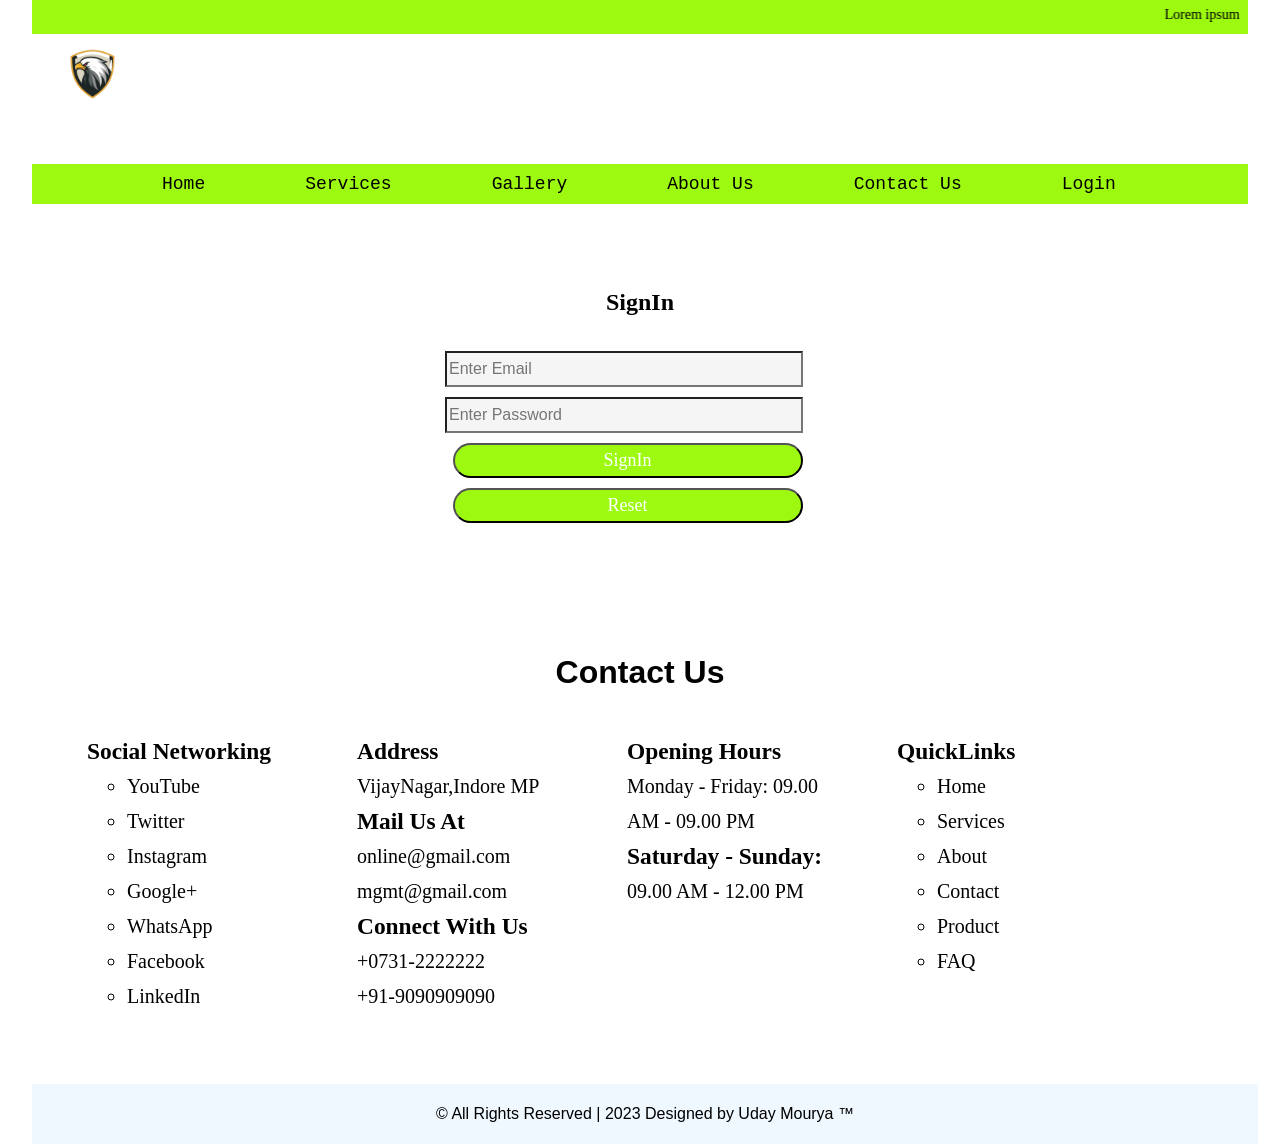
<file: login3.html>
<!DOCTYPE html>
<html lang="en">
<head>
    <meta charset="UTF-8">
    <meta name="viewport" content="width=device-width, initial-scale=1.0">
    <title>Document</title>
    <link rel="icon" href="images/logo22.png">
    <link rel="stylesheet" href="style2.css">
</head>
<body>
    <div id="container">
        <div id="mqdemo">
            <marquee> Lorem ipsum dolor sit amet consectetur, adipisicing elit. Hic, blanditiis molestias! Ea, quisquam voluptas. Perspiciatis dolor odit rem voluptas error excepturi maxime repellendus quidem in ut veritatis officia reiciendis assumenda autem corrupti impedit nostrum rerum, doloremque libero ullam eius deserunt debitis ratione sapiente? Maxime adipisci autem, ipsam explicabo quam nihil est quos dolores dolore odio, perspiciatis numquam, tempore distinctio nulla. Ab deserunt in velit deleniti esse qui similique quos ut blanditiis quia impedit, voluptatem inventore perferendis doloribus illo magnam corporis quod iusto labore vitae repellendus placeat nihil culpa. Corporis molestiae mollitia eius veniam aspernatur error veritatis facere numquam necessitatibus, laboriosam facilis nostrum harum rerum minima consequatur modi autem dicta officiis neque hic! Esse possimus reiciendis delectus animi unde nesciunt, atque quaerat accusamus? Totam, nesciunt nisi incidunt obcaecati labore rem laudantium. Corporis, accusantium magnam laboriosam dolor a in vitae. Fuga repellendus totam corrupti ipsa in labore consequatur nostrum sint eaque mollitia cumque rem assumenda quasi, maiores accusamus tenetur unde. Iste pariatur exercitationem soluta? Tempore dolorum voluptas obcaecati expedita itaque illum praesentium veniam fuga amet. Aut sunt necessitatibus officiis, corporis, debitis quo sequi perferendis tenetur amet, consequuntur ad molestias adipisci quidem dolores blanditiis earum unde inventore voluptatibus. Praesentium excepturi natus voluptatum illum? </marquee>
        </div>
        <div id="header">
            <img src="images/logos.png" id="logo" alt="">
            <!-- <span id="logo_content">CARVERSAL</span> -->
        </div>
        <div id="nav">
            <ul>
                <li><a href="index.html">Home</a></li>
                <li><a href="">Services</a></li>
                <li><a href="gallery2.html">Gallery</a></li>
                <li><a href="about2.html">About Us</a></li>
                <li><a href="contact2.html">Contact Us</a></li>
                <li><a href="login3.html">Login</a></li>
                <!-- <li><a href="signin.html">SignIn</a></li> -->
            </ul>
       </div>
       <div id="signin">
        <div id="sign_in">
            <center><h2>SignIn</h2></center>
            <form action="" id="form_align">
                <input type="email" placeholder="Enter Email" id="inputfield" id="email" name="email">
                <input type="password" placeholder="Enter Password" id="inputfield" id="password" name="password">
                <center>
                    <input type="submit" id="btn" value="SignIn">
                </center>
                <center><input type="reset" id="btn" value="Reset"> </center>
            </form>  
        </div>
    </div>
       <div id="contact">
        <center><h1>Contact Us</h1></center>
        <br>
        <div id="contact1">
            <h3>Social Networking</h3>
            <ul type="circle">
                <li>YouTube</li>
                <li>Twitter</li>
                <li>Instagram</li>
                <li>Google+</li>
                <li>WhatsApp</li>
                <li>Facebook</li>
                <li>LinkedIn</li>
            </ul>
        </div>
        <div id="contact2">
            <h3>Address</h3>
            <span>
                VijayNagar,Indore MP
            </span>

            <h3>Mail Us At</h3>
            <span>
                online@gmail.com <br>
                mgmt@gmail.com
            </span>

            <h3>Connect With Us</h3>
                <span>
                    +0731-2222222 <br>
                    +91-9090909090
                </span>
        </div>
        <div id="contact3">
            <h3>Opening Hours</h3>
            <span>
                Monday - Friday:
            </span>
            <span>
                09.00 AM - 09.00 PM
            </span>
            <h3>Saturday - Sunday:</h3>
            <span>
                09.00 AM - 12.00 PM
            </span>
        </div>
        <div id="contact4">
            <h3>QuickLinks</h3>
            <ul type="circle">
                <li>Home</li>
                <li>Services</li>
                <li>About</li>
                <li>Contact</li>
                <li>Product</li>
                <li>FAQ</li>
            </ul>
        </div>
    </div>
    <div id="footer">
        <div id="footer1">
            <center>
                &copy;  All Rights Reserved | 2023 Designed by Uday Mourya &trade;
              </center>
        </div>
    </div>
    </div>
</body>
</html>
</file>
<file: style.css>
*{
    margin: 0;
}
#container{
    height:auto;
    width:95%;
    margin:auto;
}
#mqdemo{
    background-color: #9DF910 ;
    color:black;
    font-size: 14px;    
    padding: 7px;
    font-family: candara;
}
#header{
    height: 90px;
    width: 60px;
}
#logo{
    height: 80px;
    width: 120px;
    transition: 1s;
}
#logo_content{
    position:absolute;
    font-family: 'Times New Roman', Times, serif;
    font-size: 20px;
}
#nav{
    /* z-index: 1; */
    /* position: sticky;
    top:10; */
    margin-top: 40px;
    height:40px;
    background-color: #9DF910;
}
#nav ul{
    display: flex;
   list-style: none;
}
#nav ul li{
    display: inline;
    padding: 10px;
}
#nav ul li a{
    margin-left: 80px;
    align-items: center;
    color:black;
    font-size: 18px;
    font-family: 'Courier New', Courier, monospace;
    text-decoration: none;
}
#banner{
    margin-top: 5px;
    height: 550px;
}
#banner_img{
    height: 500px;
    width: 100%;
}
#about{
    height: 400px;
    padding:50px;
    font-family: 'Franklin Gothic Medium', 'Arial Narrow', Arial, sans-serif;
}
#about1{
    float: left;
    margin: 10px;
    height:290px;
    text-align: justify;
    font-size: 18px;
    width: 710px;
    padding: 20px;
}
#about2{
    float: left;
    height:300px;
    width: 300px;
    margin: 10px;
}
#aboutbanner{
    height: 300px;
    width: 300px;
}
#box{
    height:400px;
    padding: 20px;
    background-color: #D2DCAF 
}
#box1,#box2,#box3,#box4{
    height:360px;
    width:260px;
    margin:10px;
    margin-left: 17.5px;
    float: left;
    background-color: whitesmoke;
}
#boximg{
    height:300px;
    width:260px;
    float: left;
}
#box1,#box2,#box3,#box4:hover{
    transform: rotateY(360deg);
}
#gallery{
    height: 400px;
    margin-top: 50px;
}
#gallery_img{
    margin-top: 30px;
    height: 200px;
    width: 200px;
    margin-left: 150px;
    border-radius: 50%;
    transition: 1s;
    align-items: center;
}
#servicebox{
    height:500px;
    padding: 20px;
    margin-top: 30px;
}
#sbox1,#sbox2,#sbox3{
    margin-top: 35px;
    height:400px;
    width:300px;
    margin-left: 50px;
    background-color:whitesmoke;
    float: left;
}
#con1{
    height: 50px;
    margin: 40px;
    background-color: whitesmoke;
}
#imgser{
    height:400px;
    width:300px;
}
#boxim1{
    height:300px;
    width:300px;
    margin-left: 90px;
    float: left;
}
#servicebox #sbox3 #sh1{
    text-align: justify;
}
#servicebox #sbox3 #sh2{
    margin-top: 50px;
    text-align: left;

}
#servicebox #sbox3 #sh3,#sh4,#sh5{
    margin-top: 25px;
   margin-left: 30px;
    text-align: left;

}
#contact{
    /* margin-top: 20px; */
    height:400px;
    background-color:white;
    padding: 30px;
    font-family: 'Franklin Gothic Medium', 'Arial Narrow', Arial, sans-serif;
}
#contact1,#contact2,#contact3,#contact4{
    height: 290px;
    width: 220px;
    font-size: 20px;
    font-family: Lato;
    justify-content: center;
    margin: 5px;
    float:left;
    padding: 20px;
    line-height: 35px;
}
#fullname{
    font-size: 22px;
    font-family: Cambria, Cochin, Georgia, Times, 'Times New Roman', serif;
}
#designation{
    font-family: Georgia, 'Times New Roman', Times, serif;
}
#footer{
    height:50px;
    width:95%;
    padding: 5px;
    background-color: aliceblue;
    position: absolute;
}
#footer1{
    position: relative;
    top: 50%;
    left: 50%;
    transform: translate(-50%,-50%);
    font-family: 'Trebuchet MS', 'Lucida Sans Unicode', 'Lucida Grande', 'Lucida Sans', Arial, sans-serif;
    justify-content: center;
}
    #signin{
        height:350px;
        padding: 35px;
    }
    #sign_in{
        font-family: candara;
        padding: 50px;
        height: 350px;
        width: 400px;
        margin: auto;
    }
    #inputfield{
        height:30px;
        width: 350px;
        margin: 5px;
        margin-left: 5px;
        font-family: 'Franklin Gothic Medium', 'Arial Narrow', Arial, sans-serif;
        font-size: 16px;
        border: 1 px solid indianred;
        outline: 1px;
        background-color: whitesmoke;
    }
    
    #btn{
        font-family: candara;
        font-size: 18px;
        height:35px;
        width: 350px;
        margin: 5px;
        margin-left: -20px;
        background-color:#9DF910;
        color:white;
        align-items: center;
        border-radius: 30px;
    }
    #form_align{
        margin-top: 30px;
    }
    .btn:hover{
      background-color: aliceblue;
    }
@media only screen and (max-width:360px) {
    *{
        margin: 0;
    }
    
    #mqdemo{
        background-color: #9DF910 ;
        color:black;
        font-size: 14px;    
        padding: 5px;
        font-family: candara;
    }
    #header{
        height: 70px;
        width: 60px;
    }
    #logo{
        height: 60px;
        width: 90px;
        transition: 1s;
    }
    #logo_content{
        position:absolute;
        font-family: 'Times New Roman', Times, serif;
        font-size: 16px;
    }
    #nav{
        z-index: 1;
        position: sticky;
        margin-top: 25px;
        height:30px;
        background-color: #9DF910;
    }
    #nav ul{
        display: flex;
       list-style: none;
       margin-top: 10px;
       padding-left: 0px;
      
    }
    #nav ul li{
        display: inline;
        padding: 5px 0px;
    }
    #nav ul li a{
        margin-left: 9px;
        align-items: center;
        color: black;
        font-weight: 700;
        font-size: 11px;
        left: -10;
        font-family: 'Courier New', Courier, monospace;
        text-decoration: none;
    }
    #banner{
        margin-top: 5px;
        height: 350px;
    }
    #banner_img{
        height: 350px;
        width: 100%;
    }
    #about{
        height: 890px;;
        margin-top: 5px;
        padding:0px 5px;
        font-family: 'Franklin Gothic Medium', 'Arial Narrow', Arial, sans-serif;
    }
    #about1{
        margin: 10px 0px;
        height:580px;
        text-align: justify;
        background-color: aliceblue;
        font-size: 16px;
        width: 87%;
    }
    #about2{
        height:180px;
        width: 300px;
        padding: 5px;
    }
    #aboutbanner{
        height: 180px;
        width: 300px;
        margin: auto;
    }
    #box{
        height:1470px;
    }
    #boxes{
        margin: auto;
        width: 200px;
    }
    #box1,#box2,#box3,#box4{
        height:330px;
        width:200px;
        margin:10px;
        margin-top: 20px;
        float: left;
    }
    #boximg{
        height:270px;
        width:200px;
        float: left;
    }
    #box1,#box2,#box3,#box4:hover{
        transform: rotateY(360deg);
    }
    #gallery{
        height: 800px;
        margin-top: 20px;
    }
    #gallery22{
      margin: auto;
      width:200px;
    }
    #gallery_img{
        margin-top: 30px;
        height: 200px;
        width: 200px;
        margin: 20px 0px;
    }
    #servicebox{
        height:1200px;
        margin-top: 5px;
    }
    #serv{
        background-color:red;
        margin: auto;
        width: 300px;
    }
    #sbox1,#sbox2,#sbox3{
        margin-top: 35px;
        height:350px;
        width:200px;
        background-color:whitesmoke;
        float: left;
    }
    #con1{
        height: 45px;
        margin: 40px;
        font-size: 20px;
        text-align: center;
    }
    #imgser{
        height:350px;
        width:200px;
    }
    #servicebox #serv #sbox3 #sh1{
        text-align: justify;
    }
    #servicebox #serv #sbox3 #sh2{
        margin-top: 50px;
        text-align: left;
    }
    #sh{
        margin: 10px;
        font-size: 25px;
    }
    #sh2{
        justify-content: space-between;
    }
    #servicebox #serv #sbox3 #sh3,#sh4,#sh5{
        margin-top: 10px;
       margin-left: 30px;
        text-align: left;
    
    }
    #contact{
        margin-top: 20px;
        height:1530px;
        font-family: 'Franklin Gothic Medium', 'Arial Narrow', Arial, sans-serif;
    }
    #contact1,#contact2,#contact3,#contact4{
        height: 290px;
        width: 150px;
        font-size: 18px;
        font-family: Lato;
        justify-content: center;
        margin: 20px;
        margin-left: 30px;
        float:left;
        padding: 30px;
        line-height: 35px;
    }
    #fullname{
        font-size: 22px;
        font-family: Cambria, Cochin, Georgia, Times, 'Times New Roman', serif;
    }
    #designation{
        font-family: Georgia, 'Times New Roman', Times, serif;
    }
    #footer{
        height:50px;
        position: absolute;
        width:95%;
    }
    #footer1{
        position: relative;
        top: 50%;
        left: 50%;
        transform: translate(-50%,-50%);
        font-family: 'Trebuchet MS', 'Lucida Sans Unicode', 'Lucida Grande', 'Lucida Sans', Arial, sans-serif;
        justify-content: center;
    }
    #signin{
        height:250px;
        padding: 35px;
    }
    #sign_in{
        font-family: candara;
        padding: 10px;
        height: 250px;
        width: 250px;
        margin: auto;
    }
    #inputfield{
        height:25px;
        width: 250px;
        margin: 5px;
        margin-left: 5px;
        font-family: 'Franklin Gothic Medium', 'Arial Narrow', Arial, sans-serif;
        font-size: 16px;
        border: 1 px solid indianred;
        outline: 0px;
        background-color: whitesmoke;
    }
    
    #btn{
        font-family: candara;
        font-size: 18px;
        height:35px;
        width: 200px;
        margin: 5px;
        margin-left: 30px;
        background-color:#9DF910;
        color:white;
        align-items: center;
        border-radius: 30px;
    }
    #form_align{
        margin-top: 30px;
    }
    .btn:hover{
      background-color: aliceblue;
    }
}
</file>
<file: style2.css>
*{
    margin: 0;
}
#container{
    height:auto;
    width:95%;
    margin:auto;
}
#mqdemo{
    background-color: #9DF910 ;
    color:black;
    font-size: 14px;    
    padding: 7px;
    font-family: candara;
}
#header{
    height: 90px;
    width: 60px;
}
#logo{
    height: 80px;
    width: 120px;
    transition: 1s;
}
#logo_content{
    position:absolute;
    font-family: 'Times New Roman', Times, serif;
    font-size: 20px;
}
#nav{
    /* z-index: 1; */
    /* position: sticky;
    top:10; */
    margin-top: 40px;
    height:40px;
    background-color: #9DF910;
}
#nav ul{
    display: flex;
   list-style: none;
}
#nav ul li{
    display: inline;
    padding: 10px;
}
#nav ul li a{
    margin-left: 80px;
    align-items: center;
    color:black;
    font-size: 18px;
    font-family: 'Courier New', Courier, monospace;
    text-decoration: none;
}
#banner{
    margin-top: 5px;
    height: 550px;
}
#banner_img{
    height: 500px;
    width: 100%;
}
#about{
    height: 400px;
    padding:50px;
    font-family: 'Franklin Gothic Medium', 'Arial Narrow', Arial, sans-serif;
}
#about1{
    float: left;
    margin: 10px;
    height:290px;
    text-align: justify;
    font-size: 18px;
    width: 710px;
    padding: 20px;
}
#about2{
    float: left;
    height:300px;
    width: 300px;
    margin: 10px;
}
#aboutbanner{
    height: 300px;
    width: 300px;
}
#box{
    height:400px;
    padding: 20px;
    background-color: #D2DCAF 
}
#box1,#box2,#box3,#box4{
    height:360px;
    width:260px;
    margin:10px;
    margin-left:17.5px;
    float: left;
    background-color: whitesmoke;
}
#boximg{
    height:300px;
    width:260px;
    float: left;
}
#box1,#box2,#box3,#box4:hover{
    transform: rotateY(360deg);
}
#gallery{
    height: 400px;
    margin-top: 50px;
}
#gallery_img{
    margin-top: 30px;
    height: 200px;
    width: 200px;
    margin-left: 150px;
    border-radius: 50%;
    transition: 1s;
    align-items: center;
}
#servicebox{
    height:500px;
    padding: 20px;
    margin-top: 30px;
}
#sbox1,#sbox2,#sbox3{
    margin-top: 35px;
    height:400px;
    width:300px;
    margin-left: 50px;
    background-color:whitesmoke;
    float: left;
}
#con1{
    height: 50px;
    margin: 40px;
    background-color: whitesmoke;
}
#imgser{
    height:400px;
    width:300px;
}
#boxim1{
    height:300px;
    width:300px;
    margin-left: 90px;
    float: left;
}
#servicebox #sbox3 #sh1{
    text-align: justify;
}
#servicebox #sbox3 #sh2{
    margin-top: 50px;
    text-align: left;

}
#servicebox #sbox3 #sh3,#sh4,#sh5{
    margin-top: 25px;
   margin-left: 30px;
    text-align: left;

}
#contact{
    /* margin-top: 20px; */
    height:400px;
    background-color:white;
    padding: 30px;
    font-family: 'Franklin Gothic Medium', 'Arial Narrow', Arial, sans-serif;
}
#contact1,#contact2,#contact3,#contact4{
    height: 290px;
    width: 220px;
    font-size: 20px;
    font-family: Lato;
    justify-content: center;
    margin: 5px;
    float:left;
    padding: 20px;
    line-height: 35px;
}
#fullname{
    font-size: 22px;
    font-family: Cambria, Cochin, Georgia, Times, 'Times New Roman', serif;
}
#designation{
    font-family: Georgia, 'Times New Roman', Times, serif;
}
#footer{
    height:50px;
    width:95%;
    padding: 5px;
    background-color: aliceblue;
    position: absolute;
}
#footer1{
    position: relative;
    top: 50%;
    left: 50%;
    transform: translate(-50%,-50%);
    font-family: 'Trebuchet MS', 'Lucida Sans Unicode', 'Lucida Grande', 'Lucida Sans', Arial, sans-serif;
    justify-content: center;
}
/* #signin{
    height:300px;
    padding: 80px;
}
#sign_in{
    font-family: candara;
    padding: 20px;
    height: 350px;
    width: 400px;
    margin: auto;
}
.input_field{
    height:40px;
    width: 400px;
    margin: 5px;
    margin-left: 20px;
    font-family: 'Franklin Gothic Medium', 'Arial Narrow', Arial, sans-serif;
    font-size: 18px;
    border: 1 px solid indianred;
    outline: 0px;
    background-color: whitesmoke;
}

.input_btn{
    font-family: candara;
    font-size: 18px;
    height:35px;
    width: 350px;
    margin: 5px;
    margin-left: 50px;
    background-color:#9DF910;
    border:0px;
    color:white;
    align-items: center;
}
#form_align{
    margin-top: 30px;
} */
    /**/
    #signin{
        height:350px;
        padding: 35px;
    }
    #sign_in{
        font-family: candara;
        padding: 50px;
        height: 350px;
        width: 400px;
        margin: auto;
    }
    #inputfield{
        height:30px;
        width: 350px;
        margin: 5px;
        margin-left: 5px;
        font-family: 'Franklin Gothic Medium', 'Arial Narrow', Arial, sans-serif;
        font-size: 16px;
        border: 1 px solid indianred;
        outline: 1px;
        background-color: whitesmoke;
    }
    
    #btn{
        font-family: candara;
        font-size: 18px;
        height:35px;
        width: 350px;
        margin: 5px;
        margin-left: -20px;
        background-color:#9DF910;
        color:white;
        align-items: center;
        border-radius: 30px;
    }
    #form_align{
        margin-top: 30px;
    }
    .btn:hover{
      background-color: aliceblue;
    }
@media only screen and (max-width:360px) {
    *{
        margin: 0;
    }
    /* #container{
        height:auto;
        width:95%;
        margin:auto;
    } */
    #mqdemo{
        background-color: #9DF910 ;
        color:black;
        font-size: 14px;    
        padding: 5px;
        font-family: candara;
    }
    #header{
        height: 70px;
        width: 60px;
    }
    #logo{
        height: 60px;
        width: 90px;
        transition: 1s;
    }
    #logo_content{
        position:absolute;
        font-family: 'Times New Roman', Times, serif;
        font-size: 16px;
    }
    #nav{
        z-index: 1;
        position: sticky;
        /* top:10;  */
        margin-top: 25px;
        height:30px;
        background-color: #9DF910;
    }
    #nav ul{
        display: flex;
       list-style: none;
       margin-top: 10px;
       padding-left: 0px;
       /* left: 0; */
    }
    #nav ul li{
        display: inline;
        padding: 5px 0px;
    }
    #nav ul li a{
        margin-left: 9px;
        align-items: center;
        color: black;
        font-weight: 700;
        font-size: 11px;
        left: -10;
        font-family: 'Courier New', Courier, monospace;
        text-decoration: none;
    }
    #banner{
        margin-top: 5px;
        height: 350px;
    }
    #banner_img{
        height: 350px;
        width: 100%;
    }
    #about{
        height: 890px;;
        margin-top: 5px;
        padding:0px 5px;
        font-family: 'Franklin Gothic Medium', 'Arial Narrow', Arial, sans-serif;
    }
    #about1{
        /* margin: auto; */
        margin: 10px 0px;
        height:580px;
        text-align: justify;
        background-color: aliceblue;
        font-size: 16px;
        width: 87%;
    }
    #about2{
        height:180px;
        width: 300px;
        padding: 5px;
    }
    #aboutbanner{
        height: 180px;
        width: 300px;
        margin: auto;
    }
    #box{
        height:1470px;
        /* padding: 20px;*/
    }
    #boxes{
        margin: auto;
        width: 200px;
    }
    #box1,#box2,#box3,#box4{
        height:330px;
        width:200px;
        margin:10px;
        margin-top: 20px;
        /* margin-left: 30px; */
        float: left;
        /* background-color: whitesmoke; */
    }
    #boximg{
        height:270px;
        width:200px;
        float: left;
    }
    #box1,#box2,#box3,#box4:hover{
        transform: rotateY(360deg);
    }
    #gallery{
        height: 800px;
        margin-top: 20px;
    }
    #gallery22{
      margin: auto;
      width:200px;
    }
    #gallery_img{
        margin-top: 30px;
        height: 200px;
        width: 200px;
        margin: 20px 0px;
        /* border-radius: 50%; */
        /* transition: 1s; */
        /* align-items: center; */
    }
    #servicebox{
        height:1200px;
        margin-top: 5px;
    }
    #serv{
        background-color:red;
        margin: auto;
        width: 300px;
    }
    #sbox1,#sbox2,#sbox3{
        margin-top: 35px;
        height:350px;
        width:200px;
        background-color:whitesmoke;
        float: left;
    }
    #con1{
        height: 45px;
        margin: 40px;
        font-size: 20px;
        text-align: center;
    }
    #imgser{
        height:350px;
        width:200px;
    }
    /* #boxim1{
        height:300px;
        width:300px;
        margin-left: 150px;
        float: left;
    } */
    #servicebox #serv #sbox3 #sh1{
        text-align: justify;
    }
    #servicebox #serv #sbox3 #sh2{
        margin-top: 50px;
        text-align: left;
    }
    #sh{
        margin: 10px;
        font-size: 25px;
    }
    #sh2{
        justify-content: space-between;
    }
    #servicebox #serv #sbox3 #sh3,#sh4,#sh5{
        margin-top: 10px;
       margin-left: 30px;
        text-align: left;
    
    }
    #contact{
        margin-top: 20px;
        height:1530px;
        /* padding: 15px; */
        font-family: 'Franklin Gothic Medium', 'Arial Narrow', Arial, sans-serif;
    }
    #contact1,#contact2,#contact3,#contact4{
        height: 290px;
        width: 150px;
        font-size: 18px;
        font-family: Lato;
        justify-content: center;
        margin: 20px;
        margin-left: 30px;
        float:left;
        padding: 30px;
        line-height: 35px;
    }
    #fullname{
        font-size: 22px;
        font-family: Cambria, Cochin, Georgia, Times, 'Times New Roman', serif;
    }
    #designation{
        font-family: Georgia, 'Times New Roman', Times, serif;
    }
    #footer{
        height:50px;
        padding: 5px;
        position: absolute;
        width:95%;
    }
    #footer1{
        position: relative;
        top: 50%;
        left: 50%;
        transform: translate(-50%,-50%);
        font-family: 'Trebuchet MS', 'Lucida Sans Unicode', 'Lucida Grande', 'Lucida Sans', Arial, sans-serif;
        justify-content: center;
    }
    #signin{
        height:250px;
        padding: 35px;
    }
    #sign_in{
        font-family: candara;
        padding: 10px;
        height: 250px;
        width: 250px;
        margin: auto;
    }
    #inputfield{
        height:25px;
        width: 250px;
        margin: 5px;
        margin-left: 5px;
        font-family: 'Franklin Gothic Medium', 'Arial Narrow', Arial, sans-serif;
        font-size: 16px;
        border: 1 px solid indianred;
        outline: 0px;
        background-color: whitesmoke;
    }
    
    #btn{
        font-family: candara;
        font-size: 18px;
        height:35px;
        width: 200px;
        margin: 5px;
        margin-left: 30px;
        background-color:#9DF910;
        color:white;
        align-items: center;
        border-radius: 30px;
    }
    #form_align{
        margin-top: 30px;
    }
    .btn:hover{
      background-color: aliceblue;
    }
}
</file>
